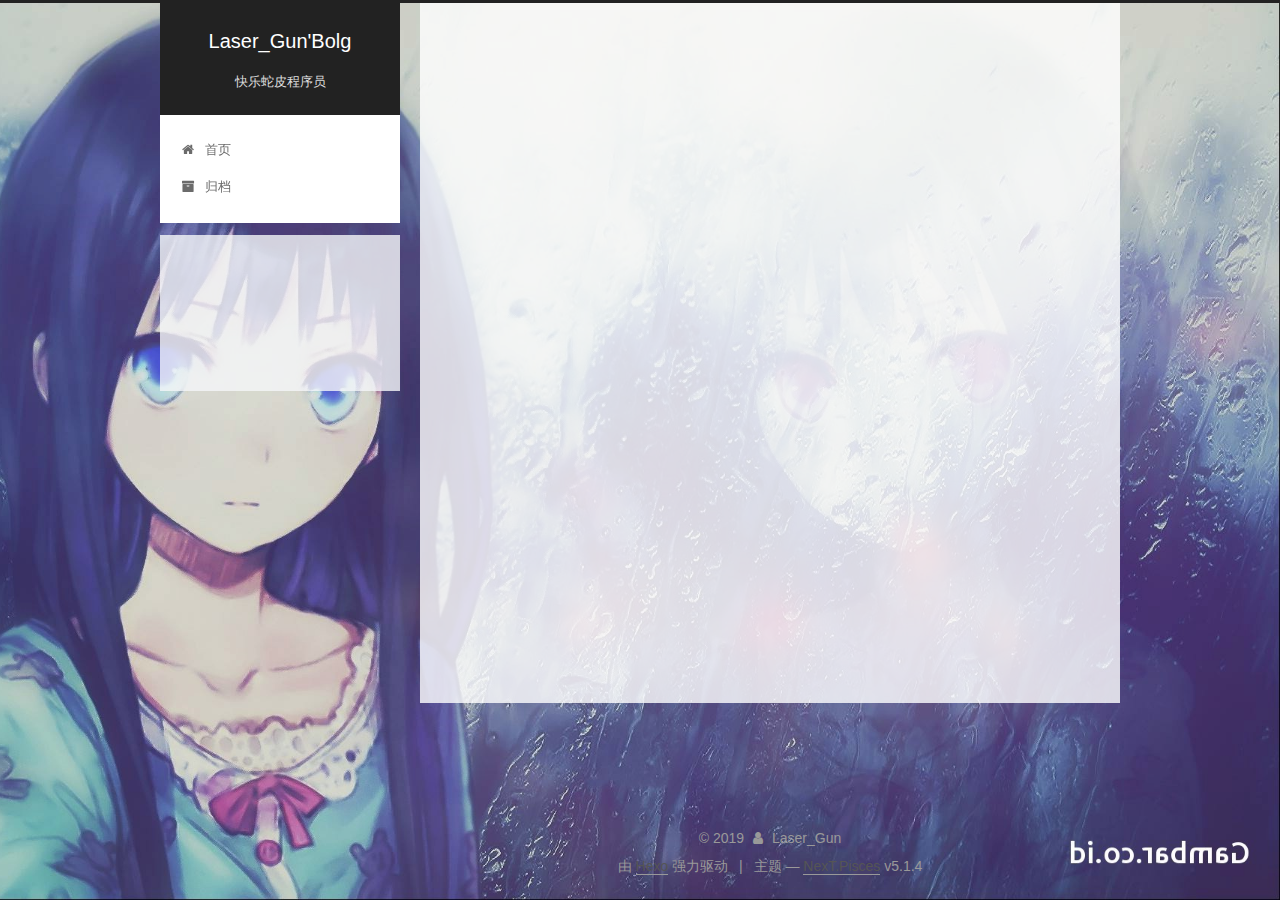
<file: archives/2019/01/index.html>
<!DOCTYPE html>



  


<html class="theme-next pisces use-motion" lang="zh-Hans">
<head><meta name="generator" content="Hexo 3.8.0">
  <meta charset="UTF-8">
<meta http-equiv="X-UA-Compatible" content="IE=edge">
<meta name="viewport" content="width=device-width, initial-scale=1, maximum-scale=1">
<meta name="theme-color" content="#222">









<meta http-equiv="Cache-Control" content="no-transform">
<meta http-equiv="Cache-Control" content="no-siteapp">
















  
  
  <link href="/lib/fancybox/source/jquery.fancybox.css?v=2.1.5" rel="stylesheet" type="text/css">







<link href="/lib/font-awesome/css/font-awesome.min.css?v=4.6.2" rel="stylesheet" type="text/css">

<link href="/css/main.css?v=5.1.4" rel="stylesheet" type="text/css">


  <link rel="apple-touch-icon" sizes="180x180" href="/images/apple-touch-icon-next.png?v=5.1.4">


  <link rel="icon" type="image/png" sizes="32x32" href="/images/favicon-32x32-next.png?v=5.1.4">


  <link rel="icon" type="image/png" sizes="16x16" href="/images/favicon-16x16-next.png?v=5.1.4">


  <link rel="mask-icon" href="/images/logo.svg?v=5.1.4" color="#222">





  <meta name="keywords" content="Hexo, NexT">










<meta name="description" content="work hard, play harder">
<meta property="og:type" content="website">
<meta property="og:title" content="Laser_Gun&#39;Bolg">
<meta property="og:url" content="http://yoursite.com/archives/2019/01/index.html">
<meta property="og:site_name" content="Laser_Gun&#39;Bolg">
<meta property="og:description" content="work hard, play harder">
<meta property="og:locale" content="zh-Hans">
<meta name="twitter:card" content="summary">
<meta name="twitter:title" content="Laser_Gun&#39;Bolg">
<meta name="twitter:description" content="work hard, play harder">



<script type="text/javascript" id="hexo.configurations">
  var NexT = window.NexT || {};
  var CONFIG = {
    root: '/',
    scheme: 'Pisces',
    version: '5.1.4',
    sidebar: {"position":"left","display":"post","offset":12,"b2t":false,"scrollpercent":false,"onmobile":false},
    fancybox: true,
    tabs: true,
    motion: {"enable":true,"async":false,"transition":{"post_block":"fadeIn","post_header":"slideDownIn","post_body":"slideDownIn","coll_header":"slideLeftIn","sidebar":"slideUpIn"}},
    duoshuo: {
      userId: '0',
      author: '博主'
    },
    algolia: {
      applicationID: '',
      apiKey: '',
      indexName: '',
      hits: {"per_page":10},
      labels: {"input_placeholder":"Search for Posts","hits_empty":"We didn't find any results for the search: ${query}","hits_stats":"${hits} results found in ${time} ms"}
    }
  };
</script>



  <link rel="canonical" href="http://yoursite.com/archives/2019/01/">





  <title>归档 | Laser_Gun'Bolg</title>
  








</head>

<body itemscope itemtype="http://schema.org/WebPage" lang="zh-Hans">

  
  
    
  

  <div class="container sidebar-position-left page-archive">
    <div class="headband"></div>

    <header id="header" class="header" itemscope itemtype="http://schema.org/WPHeader">
      <div class="header-inner"><div class="site-brand-wrapper">
  <div class="site-meta ">
    

    <div class="custom-logo-site-title">
      <a href="/" class="brand" rel="start">
        <span class="logo-line-before"><i></i></span>
        <span class="site-title">Laser_Gun'Bolg</span>
        <span class="logo-line-after"><i></i></span>
      </a>
    </div>
      
        <p class="site-subtitle">快乐蛇皮程序员</p>
      
  </div>

  <div class="site-nav-toggle">
    <button>
      <span class="btn-bar"></span>
      <span class="btn-bar"></span>
      <span class="btn-bar"></span>
    </button>
  </div>
</div>

<nav class="site-nav">
  

  
    <ul id="menu" class="menu">
      
        
        <li class="menu-item menu-item-home">
          <a href="/" rel="section">
            
              <i class="menu-item-icon fa fa-fw fa-home"></i> <br>
            
            首页
          </a>
        </li>
      
        
        <li class="menu-item menu-item-archives">
          <a href="/archives/" rel="section">
            
              <i class="menu-item-icon fa fa-fw fa-archive"></i> <br>
            
            归档
          </a>
        </li>
      

      
    </ul>
  

  
</nav>



 </div>
    </header>

    <main id="main" class="main">
      <div class="main-inner">
        <div class="content-wrap">
          <div id="content" class="content">
            

  
  
  
  <div class="post-block archive">
    <div id="posts" class="posts-collapse">
      <span class="archive-move-on"></span>

      <span class="archive-page-counter">
        
        
        
          
        
        嗯..! 目前共计 3 篇日志。 继续努力。
      </span>

      

        
        
        

        
          
          <div class="collection-title">
            <h1 class="archive-year" id="archive-year-2019">2019</h1>
          </div>
        
        

        

  <article class="post post-type-normal" itemscope itemtype="http://schema.org/Article">
    <header class="post-header">

      <h2 class="post-title">
        
            <a class="post-title-link" href="/2019/01/01/Welcome/" itemprop="url">
              
                <span itemprop="name">Welcome</span>
              
            </a>
        
      </h2>

      <div class="post-meta">
        <time class="post-time" itemprop="dateCreated" datetime="2019-01-01T00:00:00+08:00" content="2019-01-01">
          01-01
        </time>
      </div>

    </header>
  </article>



      

    </div>
  </div>
  
  
  

  



          </div>
          


          

        </div>
        
          
  
  <div class="sidebar-toggle">
    <div class="sidebar-toggle-line-wrap">
      <span class="sidebar-toggle-line sidebar-toggle-line-first"></span>
      <span class="sidebar-toggle-line sidebar-toggle-line-middle"></span>
      <span class="sidebar-toggle-line sidebar-toggle-line-last"></span>
    </div>
  </div>

  <aside id="sidebar" class="sidebar">
    
    <div class="sidebar-inner">

      

      

      <section class="site-overview-wrap sidebar-panel sidebar-panel-active">
        <div class="site-overview">
          <div class="site-author motion-element" itemprop="author" itemscope itemtype="http://schema.org/Person">
            
              <p class="site-author-name" itemprop="name">Laser_Gun</p>
              <p class="site-description motion-element" itemprop="description">work hard, play harder</p>
          </div>

          <nav class="site-state motion-element">

            
              <div class="site-state-item site-state-posts">
              
                <a href="/archives/">
              
                  <span class="site-state-item-count">3</span>
                  <span class="site-state-item-name">日志</span>
                </a>
              </div>
            

            

            

          </nav>

          

          

          
          

          
          

          

        </div>
      </section>

      

      

    </div>
  </aside>


        
      </div>
    </main>

    <footer id="footer" class="footer">
      <div class="footer-inner">
        <div class="copyright">&copy; <span itemprop="copyrightYear">2019</span>
  <span class="with-love">
    <i class="fa fa-user"></i>
  </span>
  <span class="author" itemprop="copyrightHolder">Laser_Gun</span>

  
</div>


  <div class="powered-by">由 <a class="theme-link" target="_blank" href="https://hexo.io">Hexo</a> 强力驱动</div>



  <span class="post-meta-divider">|</span>



  <div class="theme-info">主题 &mdash; <a class="theme-link" target="_blank" href="https://github.com/iissnan/hexo-theme-next">NexT.Pisces</a> v5.1.4</div>




        







        
      </div>
    </footer>

    
      <div class="back-to-top">
        <i class="fa fa-arrow-up"></i>
        
      </div>
    

    

  </div>

  

<script type="text/javascript">
  if (Object.prototype.toString.call(window.Promise) !== '[object Function]') {
    window.Promise = null;
  }
</script>









  












  
  
    <script type="text/javascript" src="/lib/jquery/index.js?v=2.1.3"></script>
  

  
  
    <script type="text/javascript" src="/lib/fastclick/lib/fastclick.min.js?v=1.0.6"></script>
  

  
  
    <script type="text/javascript" src="/lib/jquery_lazyload/jquery.lazyload.js?v=1.9.7"></script>
  

  
  
    <script type="text/javascript" src="/lib/velocity/velocity.min.js?v=1.2.1"></script>
  

  
  
    <script type="text/javascript" src="/lib/velocity/velocity.ui.min.js?v=1.2.1"></script>
  

  
  
    <script type="text/javascript" src="/lib/fancybox/source/jquery.fancybox.pack.js?v=2.1.5"></script>
  


  


  <script type="text/javascript" src="/js/src/utils.js?v=5.1.4"></script>

  <script type="text/javascript" src="/js/src/motion.js?v=5.1.4"></script>



  
  


  <script type="text/javascript" src="/js/src/affix.js?v=5.1.4"></script>

  <script type="text/javascript" src="/js/src/schemes/pisces.js?v=5.1.4"></script>



  

  


  <script type="text/javascript" src="/js/src/bootstrap.js?v=5.1.4"></script>



  


  




	





  





  












  





  

  

  

  
  

  

  

  

</body>
</html>
</file>
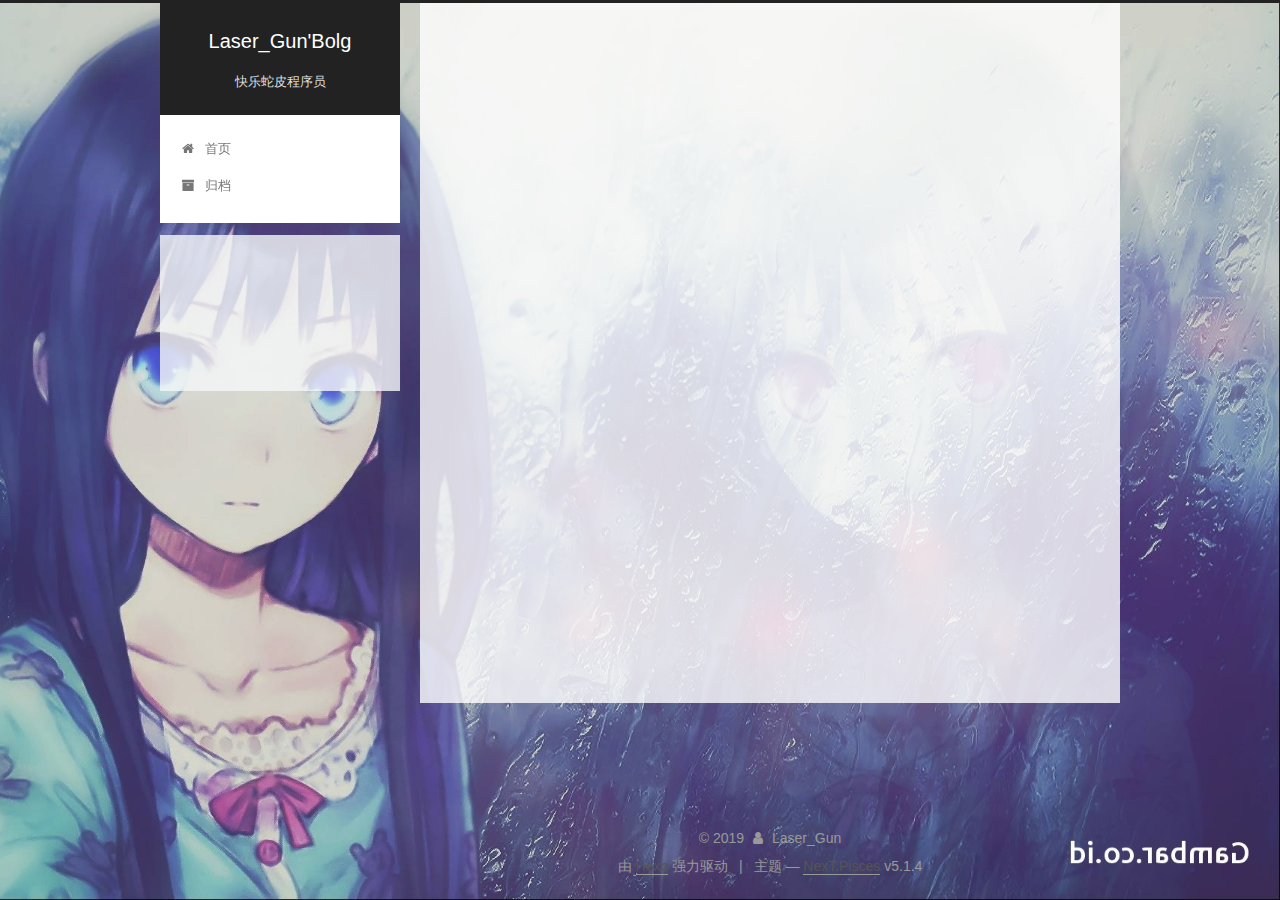
<file: 2019/01/01/Welcome/index.html>
<!DOCTYPE html>



  


<html class="theme-next pisces use-motion" lang="zh-Hans">
<head><meta name="generator" content="Hexo 3.8.0">
  <meta charset="UTF-8">
<meta http-equiv="X-UA-Compatible" content="IE=edge">
<meta name="viewport" content="width=device-width, initial-scale=1, maximum-scale=1">
<meta name="theme-color" content="#222">









<meta http-equiv="Cache-Control" content="no-transform">
<meta http-equiv="Cache-Control" content="no-siteapp">
















  
  
  <link href="/lib/fancybox/source/jquery.fancybox.css?v=2.1.5" rel="stylesheet" type="text/css">







<link href="/lib/font-awesome/css/font-awesome.min.css?v=4.6.2" rel="stylesheet" type="text/css">

<link href="/css/main.css?v=5.1.4" rel="stylesheet" type="text/css">


  <link rel="apple-touch-icon" sizes="180x180" href="/images/apple-touch-icon-next.png?v=5.1.4">


  <link rel="icon" type="image/png" sizes="32x32" href="/images/favicon-32x32-next.png?v=5.1.4">


  <link rel="icon" type="image/png" sizes="16x16" href="/images/favicon-16x16-next.png?v=5.1.4">


  <link rel="mask-icon" href="/images/logo.svg?v=5.1.4" color="#222">





  <meta name="keywords" content="Hexo, NexT">










<meta name="description" content="首先欢迎这个博客基本上没有技术含量（全是从别人书上看的，不过读书人的事情，看过了就是我自己的了，你不管）本人没有任何信仰硬要说选一个信仰的话我会选择sony大法但是呢我很看好道教的一句话 “爱信信，不信滚，别打扰我神仙”所以说爱看看，不爱看，那就不看嘛，毕竟我也不能顺着网先来砍你不是嘛">
<meta property="og:type" content="article">
<meta property="og:title" content="Welcome">
<meta property="og:url" content="http://yoursite.com/2019/01/01/Welcome/index.html">
<meta property="og:site_name" content="Laser_Gun&#39;Bolg">
<meta property="og:description" content="首先欢迎这个博客基本上没有技术含量（全是从别人书上看的，不过读书人的事情，看过了就是我自己的了，你不管）本人没有任何信仰硬要说选一个信仰的话我会选择sony大法但是呢我很看好道教的一句话 “爱信信，不信滚，别打扰我神仙”所以说爱看看，不爱看，那就不看嘛，毕竟我也不能顺着网先来砍你不是嘛">
<meta property="og:locale" content="zh-Hans">
<meta property="og:updated_time" content="2019-04-18T11:11:05.076Z">
<meta name="twitter:card" content="summary">
<meta name="twitter:title" content="Welcome">
<meta name="twitter:description" content="首先欢迎这个博客基本上没有技术含量（全是从别人书上看的，不过读书人的事情，看过了就是我自己的了，你不管）本人没有任何信仰硬要说选一个信仰的话我会选择sony大法但是呢我很看好道教的一句话 “爱信信，不信滚，别打扰我神仙”所以说爱看看，不爱看，那就不看嘛，毕竟我也不能顺着网先来砍你不是嘛">



<script type="text/javascript" id="hexo.configurations">
  var NexT = window.NexT || {};
  var CONFIG = {
    root: '/',
    scheme: 'Pisces',
    version: '5.1.4',
    sidebar: {"position":"left","display":"post","offset":12,"b2t":false,"scrollpercent":false,"onmobile":false},
    fancybox: true,
    tabs: true,
    motion: {"enable":true,"async":false,"transition":{"post_block":"fadeIn","post_header":"slideDownIn","post_body":"slideDownIn","coll_header":"slideLeftIn","sidebar":"slideUpIn"}},
    duoshuo: {
      userId: '0',
      author: '博主'
    },
    algolia: {
      applicationID: '',
      apiKey: '',
      indexName: '',
      hits: {"per_page":10},
      labels: {"input_placeholder":"Search for Posts","hits_empty":"We didn't find any results for the search: ${query}","hits_stats":"${hits} results found in ${time} ms"}
    }
  };
</script>



  <link rel="canonical" href="http://yoursite.com/2019/01/01/Welcome/">





  <title>Welcome | Laser_Gun'Bolg</title>
  








</head>

<body itemscope itemtype="http://schema.org/WebPage" lang="zh-Hans">

  
  
    
  

  <div class="container sidebar-position-left page-post-detail">
    <div class="headband"></div>

    <header id="header" class="header" itemscope itemtype="http://schema.org/WPHeader">
      <div class="header-inner"><div class="site-brand-wrapper">
  <div class="site-meta ">
    

    <div class="custom-logo-site-title">
      <a href="/" class="brand" rel="start">
        <span class="logo-line-before"><i></i></span>
        <span class="site-title">Laser_Gun'Bolg</span>
        <span class="logo-line-after"><i></i></span>
      </a>
    </div>
      
        <p class="site-subtitle">快乐蛇皮程序员</p>
      
  </div>

  <div class="site-nav-toggle">
    <button>
      <span class="btn-bar"></span>
      <span class="btn-bar"></span>
      <span class="btn-bar"></span>
    </button>
  </div>
</div>

<nav class="site-nav">
  

  
    <ul id="menu" class="menu">
      
        
        <li class="menu-item menu-item-home">
          <a href="/" rel="section">
            
              <i class="menu-item-icon fa fa-fw fa-home"></i> <br>
            
            首页
          </a>
        </li>
      
        
        <li class="menu-item menu-item-archives">
          <a href="/archives/" rel="section">
            
              <i class="menu-item-icon fa fa-fw fa-archive"></i> <br>
            
            归档
          </a>
        </li>
      

      
    </ul>
  

  
</nav>



 </div>
    </header>

    <main id="main" class="main">
      <div class="main-inner">
        <div class="content-wrap">
          <div id="content" class="content">
            

  <div id="posts" class="posts-expand">
    

  

  
  
  

  <article class="post post-type-normal" itemscope itemtype="http://schema.org/Article">
  
  
  
  <div class="post-block">
    <link itemprop="mainEntityOfPage" href="http://yoursite.com/2019/01/01/Welcome/">

    <span hidden itemprop="author" itemscope itemtype="http://schema.org/Person">
      <meta itemprop="name" content="Laser_Gun">
      <meta itemprop="description" content>
      <meta itemprop="image" content="/images/avatar.gif">
    </span>

    <span hidden itemprop="publisher" itemscope itemtype="http://schema.org/Organization">
      <meta itemprop="name" content="Laser_Gun'Bolg">
    </span>

    
      <header class="post-header">

        
        
          <h1 class="post-title" itemprop="name headline">Welcome</h1>
        

        <div class="post-meta">
          <span class="post-time">
            
              <span class="post-meta-item-icon">
                <i class="fa fa-calendar-o"></i>
              </span>
              
                <span class="post-meta-item-text">发表于</span>
              
              <time title="创建于" itemprop="dateCreated datePublished" datetime="2019-01-01T00:00:00+08:00">
                2019-01-01
              </time>
            

            

            
          </span>

          

          
            
          

          
          

          

          

          

        </div>
      </header>
    

    
    
    
    <div class="post-body" itemprop="articleBody">

      
      

      
        <hr>
<p>首先欢迎<br>这个博客基本上没有技术含量（全是从别人书上看的，不过读书人的事情，看过了就是我自己的了，你不管）<br>本人没有任何信仰硬要说选一个信仰的话我会选择sony大法<br>但是呢我很看好道教的一句话 “爱信信，不信滚，别打扰我神仙”<br>所以说爱看看，不爱看，那就不看嘛，毕竟我也不能顺着网先来砍你不是嘛</p>

      
    </div>
    
    
    

    

    

    

    <footer class="post-footer">
      

      
      
      

      
        <div class="post-nav">
          <div class="post-nav-next post-nav-item">
            
          </div>

          <span class="post-nav-divider"></span>

          <div class="post-nav-prev post-nav-item">
            
              <a href="/2019/04/16/常用的requests库，函数/" rel="prev" title="常用的requests库，函数">
                常用的requests库，函数 <i class="fa fa-chevron-right"></i>
              </a>
            
          </div>
        </div>
      

      
      
    </footer>
  </div>
  
  
  
  </article>



    <div class="post-spread">
      
    </div>
  </div>


          </div>
          


          

  



        </div>
        
          
  
  <div class="sidebar-toggle">
    <div class="sidebar-toggle-line-wrap">
      <span class="sidebar-toggle-line sidebar-toggle-line-first"></span>
      <span class="sidebar-toggle-line sidebar-toggle-line-middle"></span>
      <span class="sidebar-toggle-line sidebar-toggle-line-last"></span>
    </div>
  </div>

  <aside id="sidebar" class="sidebar">
    
    <div class="sidebar-inner">

      

      

      <section class="site-overview-wrap sidebar-panel sidebar-panel-active">
        <div class="site-overview">
          <div class="site-author motion-element" itemprop="author" itemscope itemtype="http://schema.org/Person">
            
              <p class="site-author-name" itemprop="name">Laser_Gun</p>
              <p class="site-description motion-element" itemprop="description">work hard, play harder</p>
          </div>

          <nav class="site-state motion-element">

            
              <div class="site-state-item site-state-posts">
              
                <a href="/archives/">
              
                  <span class="site-state-item-count">3</span>
                  <span class="site-state-item-name">日志</span>
                </a>
              </div>
            

            

            

          </nav>

          

          

          
          

          
          

          

        </div>
      </section>

      

      

    </div>
  </aside>


        
      </div>
    </main>

    <footer id="footer" class="footer">
      <div class="footer-inner">
        <div class="copyright">&copy; <span itemprop="copyrightYear">2019</span>
  <span class="with-love">
    <i class="fa fa-user"></i>
  </span>
  <span class="author" itemprop="copyrightHolder">Laser_Gun</span>

  
</div>


  <div class="powered-by">由 <a class="theme-link" target="_blank" href="https://hexo.io">Hexo</a> 强力驱动</div>



  <span class="post-meta-divider">|</span>



  <div class="theme-info">主题 &mdash; <a class="theme-link" target="_blank" href="https://github.com/iissnan/hexo-theme-next">NexT.Pisces</a> v5.1.4</div>




        







        
      </div>
    </footer>

    
      <div class="back-to-top">
        <i class="fa fa-arrow-up"></i>
        
      </div>
    

    

  </div>

  

<script type="text/javascript">
  if (Object.prototype.toString.call(window.Promise) !== '[object Function]') {
    window.Promise = null;
  }
</script>









  












  
  
    <script type="text/javascript" src="/lib/jquery/index.js?v=2.1.3"></script>
  

  
  
    <script type="text/javascript" src="/lib/fastclick/lib/fastclick.min.js?v=1.0.6"></script>
  

  
  
    <script type="text/javascript" src="/lib/jquery_lazyload/jquery.lazyload.js?v=1.9.7"></script>
  

  
  
    <script type="text/javascript" src="/lib/velocity/velocity.min.js?v=1.2.1"></script>
  

  
  
    <script type="text/javascript" src="/lib/velocity/velocity.ui.min.js?v=1.2.1"></script>
  

  
  
    <script type="text/javascript" src="/lib/fancybox/source/jquery.fancybox.pack.js?v=2.1.5"></script>
  


  


  <script type="text/javascript" src="/js/src/utils.js?v=5.1.4"></script>

  <script type="text/javascript" src="/js/src/motion.js?v=5.1.4"></script>



  
  


  <script type="text/javascript" src="/js/src/affix.js?v=5.1.4"></script>

  <script type="text/javascript" src="/js/src/schemes/pisces.js?v=5.1.4"></script>



  
  <script type="text/javascript" src="/js/src/scrollspy.js?v=5.1.4"></script>
<script type="text/javascript" src="/js/src/post-details.js?v=5.1.4"></script>



  


  <script type="text/javascript" src="/js/src/bootstrap.js?v=5.1.4"></script>



  


  




	





  





  












  





  

  

  

  
  

  

  

  

</body>
</html>
</file>
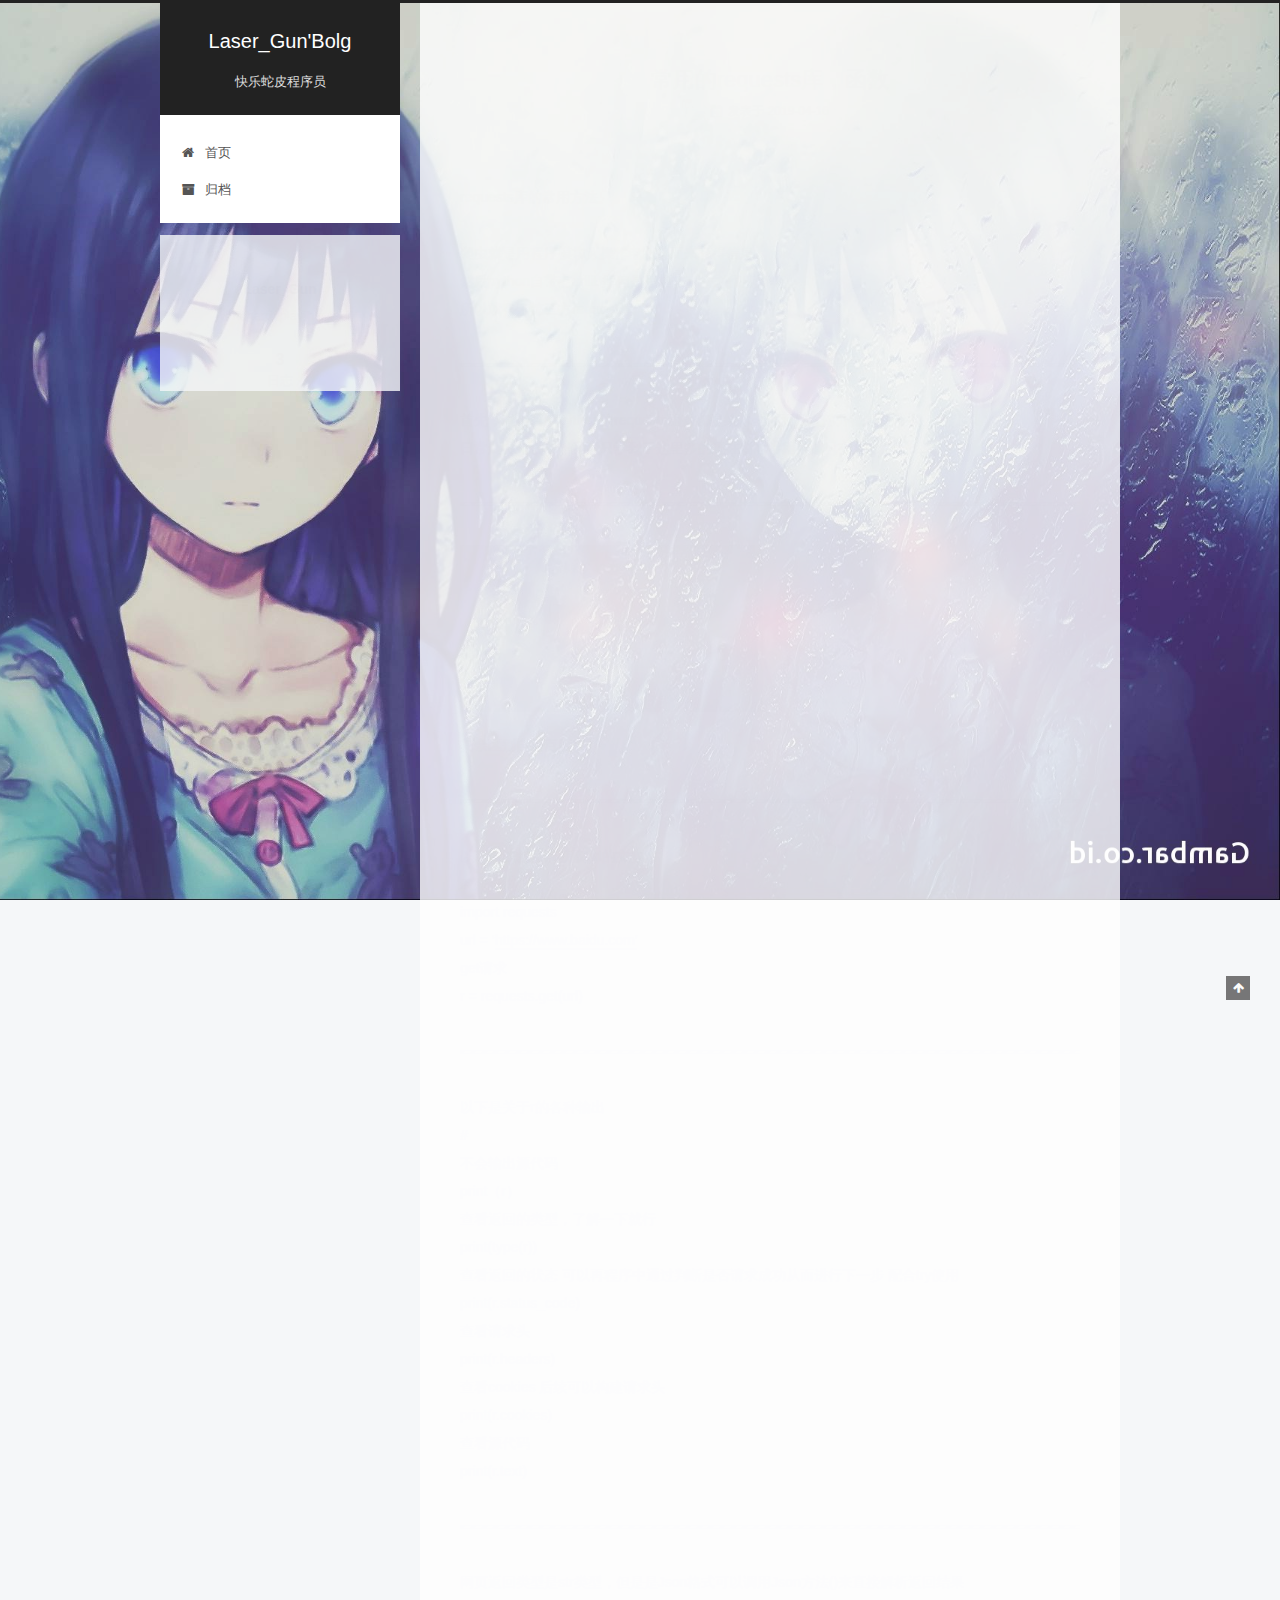
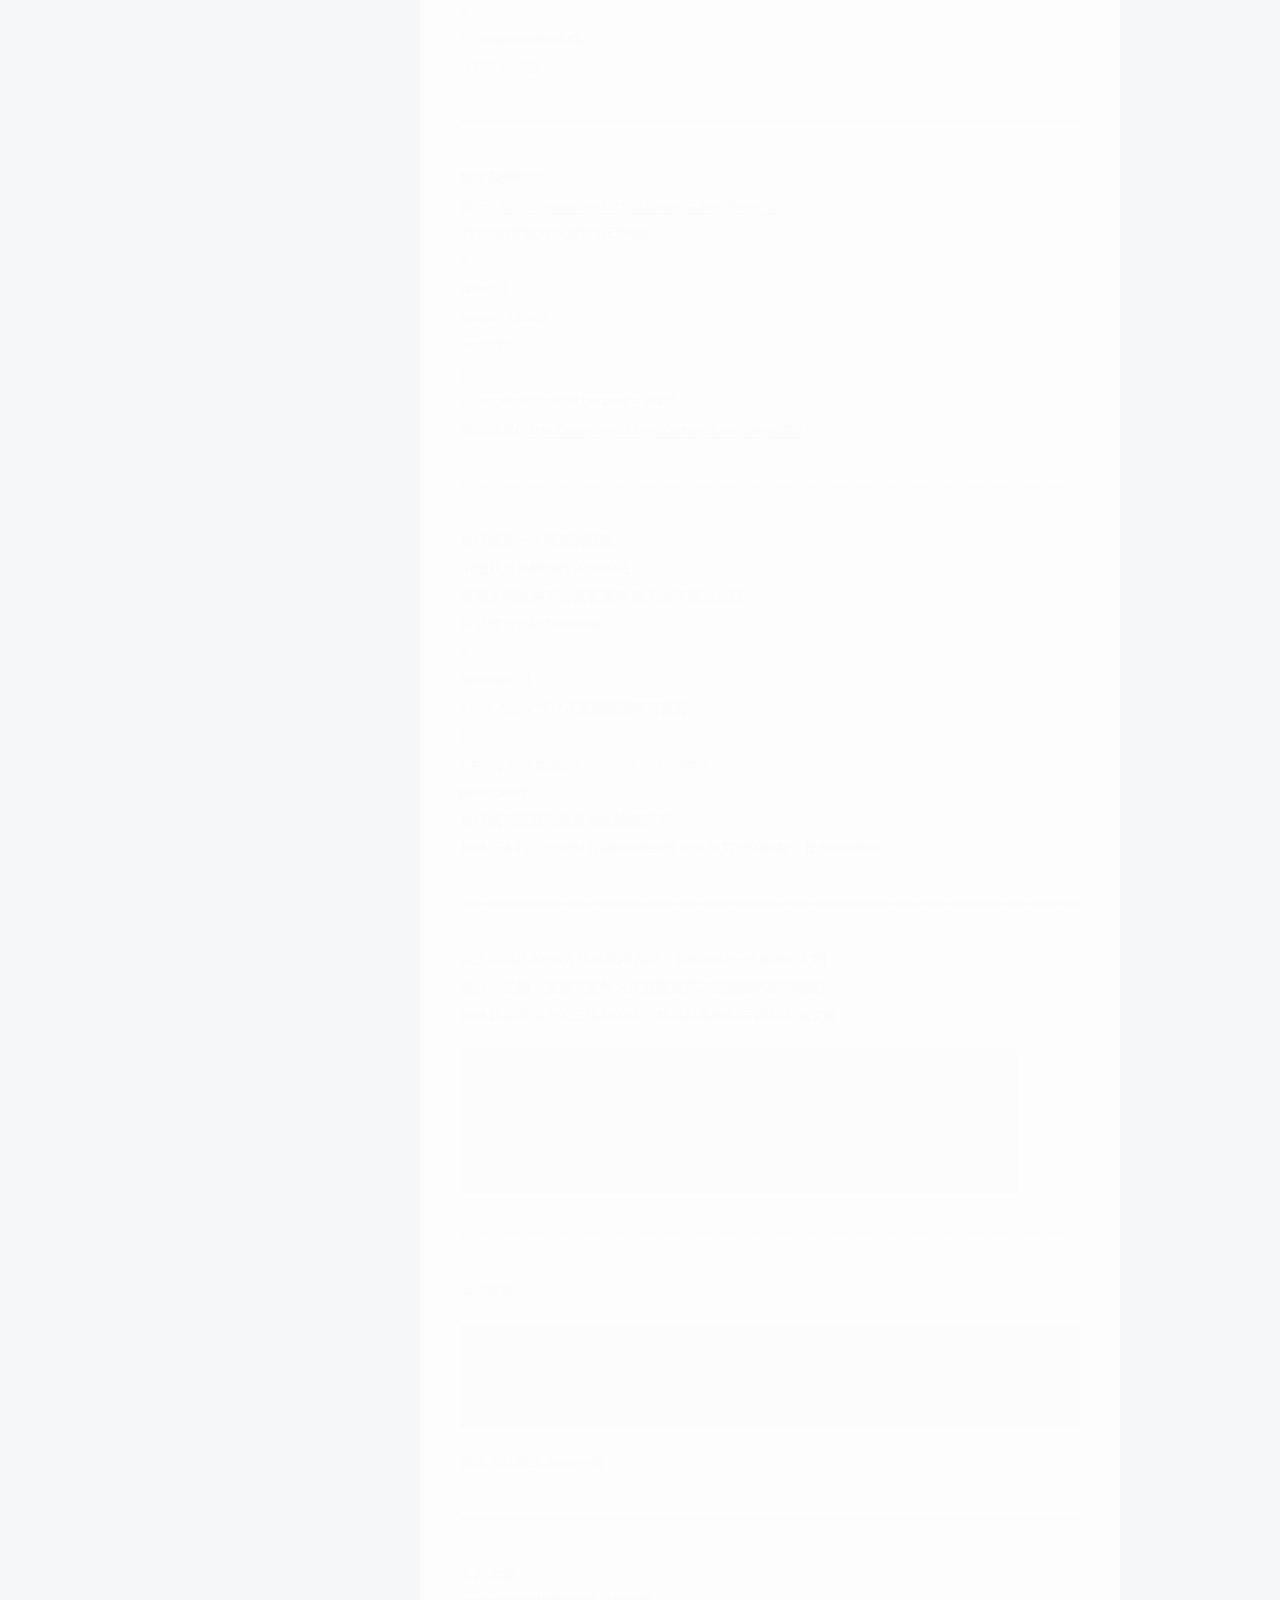
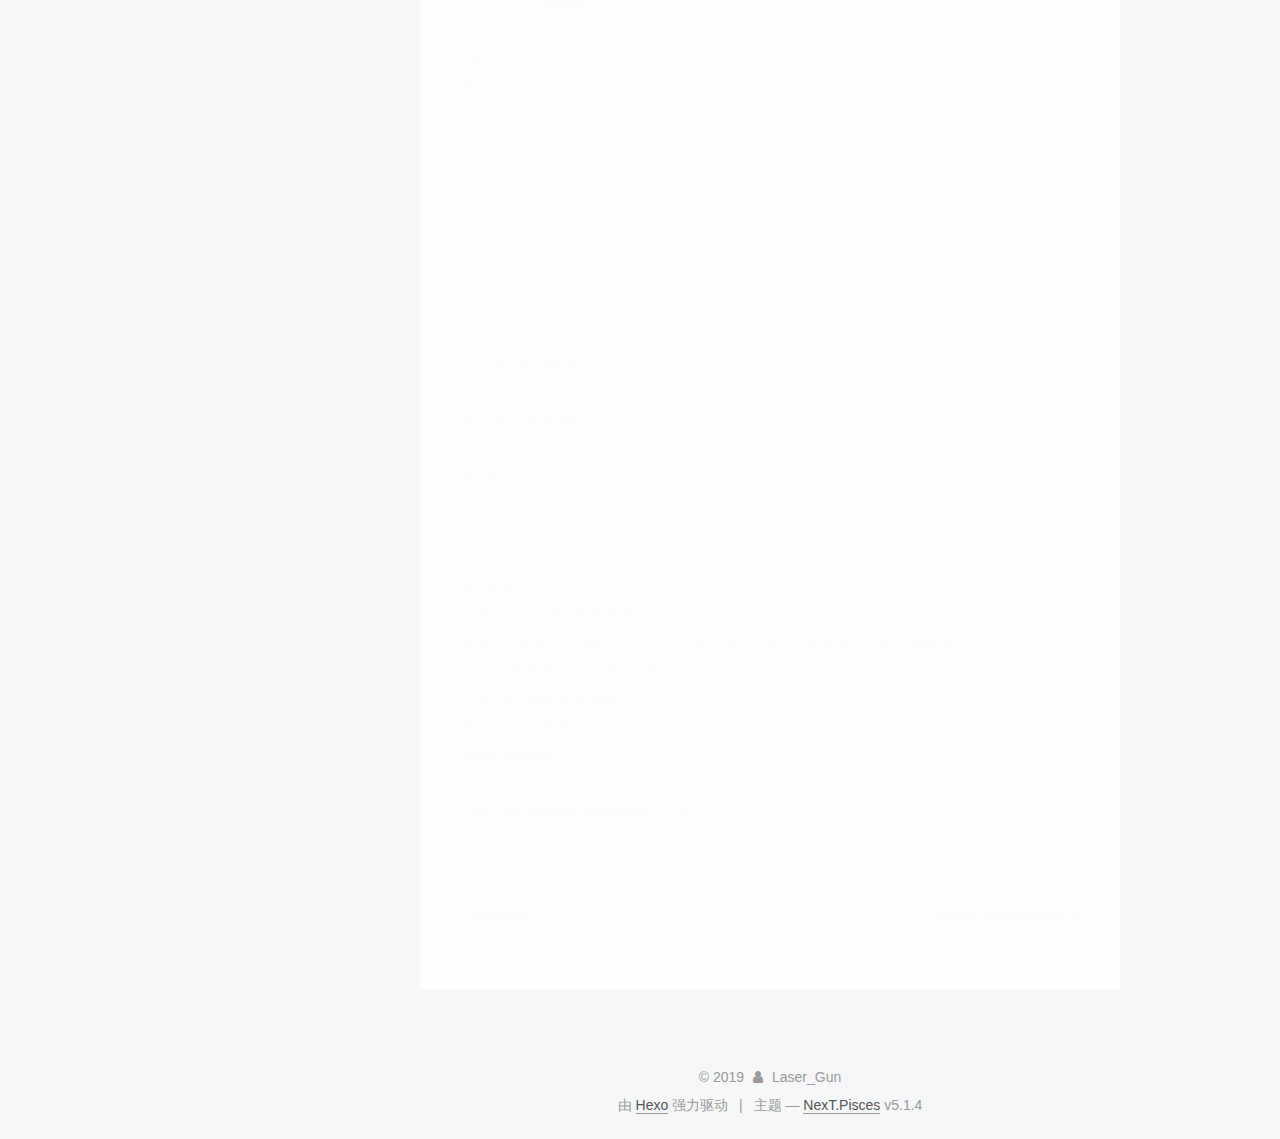
<file: 2019/04/16/常用的requests库，函数/index.html>
<!DOCTYPE html>



  


<html class="theme-next pisces use-motion" lang="zh-Hans">
<head><meta name="generator" content="Hexo 3.8.0">
  <meta charset="UTF-8">
<meta http-equiv="X-UA-Compatible" content="IE=edge">
<meta name="viewport" content="width=device-width, initial-scale=1, maximum-scale=1">
<meta name="theme-color" content="#222">









<meta http-equiv="Cache-Control" content="no-transform">
<meta http-equiv="Cache-Control" content="no-siteapp">
















  
  
  <link href="/lib/fancybox/source/jquery.fancybox.css?v=2.1.5" rel="stylesheet" type="text/css">







<link href="/lib/font-awesome/css/font-awesome.min.css?v=4.6.2" rel="stylesheet" type="text/css">

<link href="/css/main.css?v=5.1.4" rel="stylesheet" type="text/css">


  <link rel="apple-touch-icon" sizes="180x180" href="/images/apple-touch-icon-next.png?v=5.1.4">


  <link rel="icon" type="image/png" sizes="32x32" href="/images/favicon-32x32-next.png?v=5.1.4">


  <link rel="icon" type="image/png" sizes="16x16" href="/images/favicon-16x16-next.png?v=5.1.4">


  <link rel="mask-icon" href="/images/logo.svg?v=5.1.4" color="#222">





  <meta name="keywords" content="Hexo, NexT">










<meta name="description" content="requests库的常用方法">
<meta property="og:type" content="article">
<meta property="og:title" content="常用的requests库，函数">
<meta property="og:url" content="http://yoursite.com/2019/04/16/常用的requests库，函数/index.html">
<meta property="og:site_name" content="Laser_Gun&#39;Bolg">
<meta property="og:description" content="requests库的常用方法">
<meta property="og:locale" content="zh-Hans">
<meta property="og:updated_time" content="2019-04-18T12:13:12.209Z">
<meta name="twitter:card" content="summary">
<meta name="twitter:title" content="常用的requests库，函数">
<meta name="twitter:description" content="requests库的常用方法">



<script type="text/javascript" id="hexo.configurations">
  var NexT = window.NexT || {};
  var CONFIG = {
    root: '/',
    scheme: 'Pisces',
    version: '5.1.4',
    sidebar: {"position":"left","display":"post","offset":12,"b2t":false,"scrollpercent":false,"onmobile":false},
    fancybox: true,
    tabs: true,
    motion: {"enable":true,"async":false,"transition":{"post_block":"fadeIn","post_header":"slideDownIn","post_body":"slideDownIn","coll_header":"slideLeftIn","sidebar":"slideUpIn"}},
    duoshuo: {
      userId: '0',
      author: '博主'
    },
    algolia: {
      applicationID: '',
      apiKey: '',
      indexName: '',
      hits: {"per_page":10},
      labels: {"input_placeholder":"Search for Posts","hits_empty":"We didn't find any results for the search: ${query}","hits_stats":"${hits} results found in ${time} ms"}
    }
  };
</script>



  <link rel="canonical" href="http://yoursite.com/2019/04/16/常用的requests库，函数/">





  <title>常用的requests库，函数 | Laser_Gun'Bolg</title>
  








</head>

<body itemscope itemtype="http://schema.org/WebPage" lang="zh-Hans">

  
  
    
  

  <div class="container sidebar-position-left page-post-detail">
    <div class="headband"></div>

    <header id="header" class="header" itemscope itemtype="http://schema.org/WPHeader">
      <div class="header-inner"><div class="site-brand-wrapper">
  <div class="site-meta ">
    

    <div class="custom-logo-site-title">
      <a href="/" class="brand" rel="start">
        <span class="logo-line-before"><i></i></span>
        <span class="site-title">Laser_Gun'Bolg</span>
        <span class="logo-line-after"><i></i></span>
      </a>
    </div>
      
        <p class="site-subtitle">快乐蛇皮程序员</p>
      
  </div>

  <div class="site-nav-toggle">
    <button>
      <span class="btn-bar"></span>
      <span class="btn-bar"></span>
      <span class="btn-bar"></span>
    </button>
  </div>
</div>

<nav class="site-nav">
  

  
    <ul id="menu" class="menu">
      
        
        <li class="menu-item menu-item-home">
          <a href="/" rel="section">
            
              <i class="menu-item-icon fa fa-fw fa-home"></i> <br>
            
            首页
          </a>
        </li>
      
        
        <li class="menu-item menu-item-archives">
          <a href="/archives/" rel="section">
            
              <i class="menu-item-icon fa fa-fw fa-archive"></i> <br>
            
            归档
          </a>
        </li>
      

      
    </ul>
  

  
</nav>



 </div>
    </header>

    <main id="main" class="main">
      <div class="main-inner">
        <div class="content-wrap">
          <div id="content" class="content">
            

  <div id="posts" class="posts-expand">
    

  

  
  
  

  <article class="post post-type-normal" itemscope itemtype="http://schema.org/Article">
  
  
  
  <div class="post-block">
    <link itemprop="mainEntityOfPage" href="http://yoursite.com/2019/04/16/常用的requests库，函数/">

    <span hidden itemprop="author" itemscope itemtype="http://schema.org/Person">
      <meta itemprop="name" content="Laser_Gun">
      <meta itemprop="description" content>
      <meta itemprop="image" content="/images/avatar.gif">
    </span>

    <span hidden itemprop="publisher" itemscope itemtype="http://schema.org/Organization">
      <meta itemprop="name" content="Laser_Gun'Bolg">
    </span>

    
      <header class="post-header">

        
        
          <h1 class="post-title" itemprop="name headline">常用的requests库，函数</h1>
        

        <div class="post-meta">
          <span class="post-time">
            
              <span class="post-meta-item-icon">
                <i class="fa fa-calendar-o"></i>
              </span>
              
                <span class="post-meta-item-text">发表于</span>
              
              <time title="创建于" itemprop="dateCreated datePublished" datetime="2019-04-16T10:21:19+08:00">
                2019-04-16
              </time>
            

            

            
          </span>

          

          
            
          

          
          

          

          

          

        </div>
      </header>
    

    
    
    
    <div class="post-body" itemprop="articleBody">

      
      

      
        <p>requests库的常用方法<br><a id="more"></a><br>爬虫就是用程序模拟人操作电脑从而来获得信息<br>然后python自带有urllib库但是用起来。。。很麻烦<br>所以就有了第三方request库</p>
<hr>
<p>首先，直接百度python的requests函数都是给你全部而且大部分都是复读机<br>日常爬虫来说（毕竟我只学到了这里多的还在看）常用的就只有几个</p>
<hr>
<pre><code>#
requests.get()
requests.post()
以上常用
requests.put()
requests.delete()
requests.head()
</code></pre><p>其余区别自行百度</p>
<hr>
<p>以下方法就可以获取url的文本<br>    #<br>    import requests<br>    url = ‘<a href="https://www.baidu.com&#39;" target="_blank" rel="noopener">https://www.baidu.com&#39;</a><br>    get请求<br>    r = requests.get(url) </p>
<hr>
<p>以下是关于r的各种输出<br>    #<br>    不会输出源代码<br>    print（r）<br>    查看返回的类型，了解一下就行<br>    print(type(r))<br>    查看返回的状态 可以再程序中通过判断是否请求成功从而进行下一步 配合try使用<br>    print(r.status_code)<br>    查看请求头<br>    print(r.headers)<br>    查看cookies 后续可以构建请求头<br>    print(r.cookies)<br>    查看源代码<br>    print(r.text) </p>
<hr>
<p>网页返回类型是str类型，但是是Json格式可以调用Json方法()来直接解析返回结果<br>    #<br>    r = requests.get(url)<br>    print(r.json())</p>
<hr>
<p>附加额外信息<br>例子：<a href="https://www.baidu.com?name=Laser&amp;age=19" target="_blank" rel="noopener">https://www.baidu.com?name=Laser&amp;age=19</a><br>?后面的参数可以通过自己构建<br>    #<br>    data = {<br>        ‘name’:’Laser’,<br>        ‘age’:’19’<br>    }<br>    r = requests.get(url,params = data)<br>    输出结果(<a href="https://www.baidu.com?name=Laser&amp;age=19" target="_blank" rel="noopener">https://www.baidu.com?name=Laser&amp;age=19</a>)</p>
<hr>
<p>这样就是一个网页的获取<br>不过只是单纯的传入url的话<br>有很多网站并不会获取源码 因为做了爬虫处理<br>所以就需要用’headers<br>    #<br>    headers = {<br>        ‘User-Agent’:’f12查看浏览器即可获得’,<br>    }<br>    r = requests.get(url, headers = headers)<br>print(r.text)<br>这样就可以获得很多网站的源码了<br>如果还不行，那就只有在headers里面添加其余的参数，比如cookies。</p>
<hr>
<p>在上面讲述的get方法抓取网页中，返回的是一个HTML文档<br>图片，音频，视频等文件大多数都是以二进制编码所组成的。<br>如果获得网页上的二进制的话，就可以将他们写成相应的文件</p>
<pre><code>#import requests
r = requests.get(&apos;https://github.com/favicon.ico&apos;)
with open是打开文件的方式 方法自行百度既有
with open(&apos;favicon.ico&apos;(路径),&apos;wb&apos;(####)) as f:
    f.write(写入文件)(f.content二进制的方式) 
    f.write(&apos;r.content&apos;)
</code></pre><hr>
<p>post请求</p>
<pre><code>#    
import requests
data = {&apos;name&apos;:&apos;germey&apos;,&apos;age&apos;:&apos;12&apos;}
r = requests.post(url, data = data)
</code></pre><p>其余方法和上面get一样</p>
<hr>
<p>文件上传<br>requests可以模拟网站上传文件<br>    #<br>    import requests<br>    files = {<br>    ‘file’:open(‘favicon’, ‘rb’)<br>    }<br>    r = requests.post(url, files = files)</p>
<hr>
<p>获取cookies<br>    #<br>    import requests<br>    r = requests.get(url)<br>    cookies = r.cookies<br>    输出cookie的名称和值<br>    for key,value in cookies.items():<br>        print(key + ‘: ‘ + value)</p>
<hr>
<p>会话维持<br>get和post可以模拟网页请求，但是是2个不同的会话<br>就相当于使用了2个浏览器打开了不同的页面(而不是一个浏览器中打开2个标签页)<br>如果2个浏览器加cookie就太麻烦了<br>毕竟写程序的都喜欢偷懒<br>所以就有会话维持<br>import requests<br>s = requests.Session<br>s.get(‘<a href="http://httpbin.org/cookies/123456&#39;" target="_blank" rel="noopener">http://httpbin.org/cookies/123456&#39;</a>)<br>r = s.get(‘<a href="http://httpbin.org/cookies&#39;" target="_blank" rel="noopener">http://httpbin.org/cookies&#39;</a>)</p>

      
    </div>
    
    
    

    

    

    

    <footer class="post-footer">
      

      
      
      

      
        <div class="post-nav">
          <div class="post-nav-next post-nav-item">
            
              <a href="/2019/01/01/Welcome/" rel="next" title="Welcome">
                <i class="fa fa-chevron-left"></i> Welcome
              </a>
            
          </div>

          <span class="post-nav-divider"></span>

          <div class="post-nav-prev post-nav-item">
            
              <a href="/2019/04/18/正则表达式的基本用法/" rel="prev" title="正则表达式的基本用法">
                正则表达式的基本用法 <i class="fa fa-chevron-right"></i>
              </a>
            
          </div>
        </div>
      

      
      
    </footer>
  </div>
  
  
  
  </article>



    <div class="post-spread">
      
    </div>
  </div>


          </div>
          


          

  



        </div>
        
          
  
  <div class="sidebar-toggle">
    <div class="sidebar-toggle-line-wrap">
      <span class="sidebar-toggle-line sidebar-toggle-line-first"></span>
      <span class="sidebar-toggle-line sidebar-toggle-line-middle"></span>
      <span class="sidebar-toggle-line sidebar-toggle-line-last"></span>
    </div>
  </div>

  <aside id="sidebar" class="sidebar">
    
    <div class="sidebar-inner">

      

      

      <section class="site-overview-wrap sidebar-panel sidebar-panel-active">
        <div class="site-overview">
          <div class="site-author motion-element" itemprop="author" itemscope itemtype="http://schema.org/Person">
            
              <p class="site-author-name" itemprop="name">Laser_Gun</p>
              <p class="site-description motion-element" itemprop="description">work hard, play harder</p>
          </div>

          <nav class="site-state motion-element">

            
              <div class="site-state-item site-state-posts">
              
                <a href="/archives/">
              
                  <span class="site-state-item-count">3</span>
                  <span class="site-state-item-name">日志</span>
                </a>
              </div>
            

            

            

          </nav>

          

          

          
          

          
          

          

        </div>
      </section>

      

      

    </div>
  </aside>


        
      </div>
    </main>

    <footer id="footer" class="footer">
      <div class="footer-inner">
        <div class="copyright">&copy; <span itemprop="copyrightYear">2019</span>
  <span class="with-love">
    <i class="fa fa-user"></i>
  </span>
  <span class="author" itemprop="copyrightHolder">Laser_Gun</span>

  
</div>


  <div class="powered-by">由 <a class="theme-link" target="_blank" href="https://hexo.io">Hexo</a> 强力驱动</div>



  <span class="post-meta-divider">|</span>



  <div class="theme-info">主题 &mdash; <a class="theme-link" target="_blank" href="https://github.com/iissnan/hexo-theme-next">NexT.Pisces</a> v5.1.4</div>




        







        
      </div>
    </footer>

    
      <div class="back-to-top">
        <i class="fa fa-arrow-up"></i>
        
      </div>
    

    

  </div>

  

<script type="text/javascript">
  if (Object.prototype.toString.call(window.Promise) !== '[object Function]') {
    window.Promise = null;
  }
</script>









  












  
  
    <script type="text/javascript" src="/lib/jquery/index.js?v=2.1.3"></script>
  

  
  
    <script type="text/javascript" src="/lib/fastclick/lib/fastclick.min.js?v=1.0.6"></script>
  

  
  
    <script type="text/javascript" src="/lib/jquery_lazyload/jquery.lazyload.js?v=1.9.7"></script>
  

  
  
    <script type="text/javascript" src="/lib/velocity/velocity.min.js?v=1.2.1"></script>
  

  
  
    <script type="text/javascript" src="/lib/velocity/velocity.ui.min.js?v=1.2.1"></script>
  

  
  
    <script type="text/javascript" src="/lib/fancybox/source/jquery.fancybox.pack.js?v=2.1.5"></script>
  


  


  <script type="text/javascript" src="/js/src/utils.js?v=5.1.4"></script>

  <script type="text/javascript" src="/js/src/motion.js?v=5.1.4"></script>



  
  


  <script type="text/javascript" src="/js/src/affix.js?v=5.1.4"></script>

  <script type="text/javascript" src="/js/src/schemes/pisces.js?v=5.1.4"></script>



  
  <script type="text/javascript" src="/js/src/scrollspy.js?v=5.1.4"></script>
<script type="text/javascript" src="/js/src/post-details.js?v=5.1.4"></script>



  


  <script type="text/javascript" src="/js/src/bootstrap.js?v=5.1.4"></script>



  


  




	





  





  












  





  

  

  

  
  

  

  

  

</body>
</html>
</file>
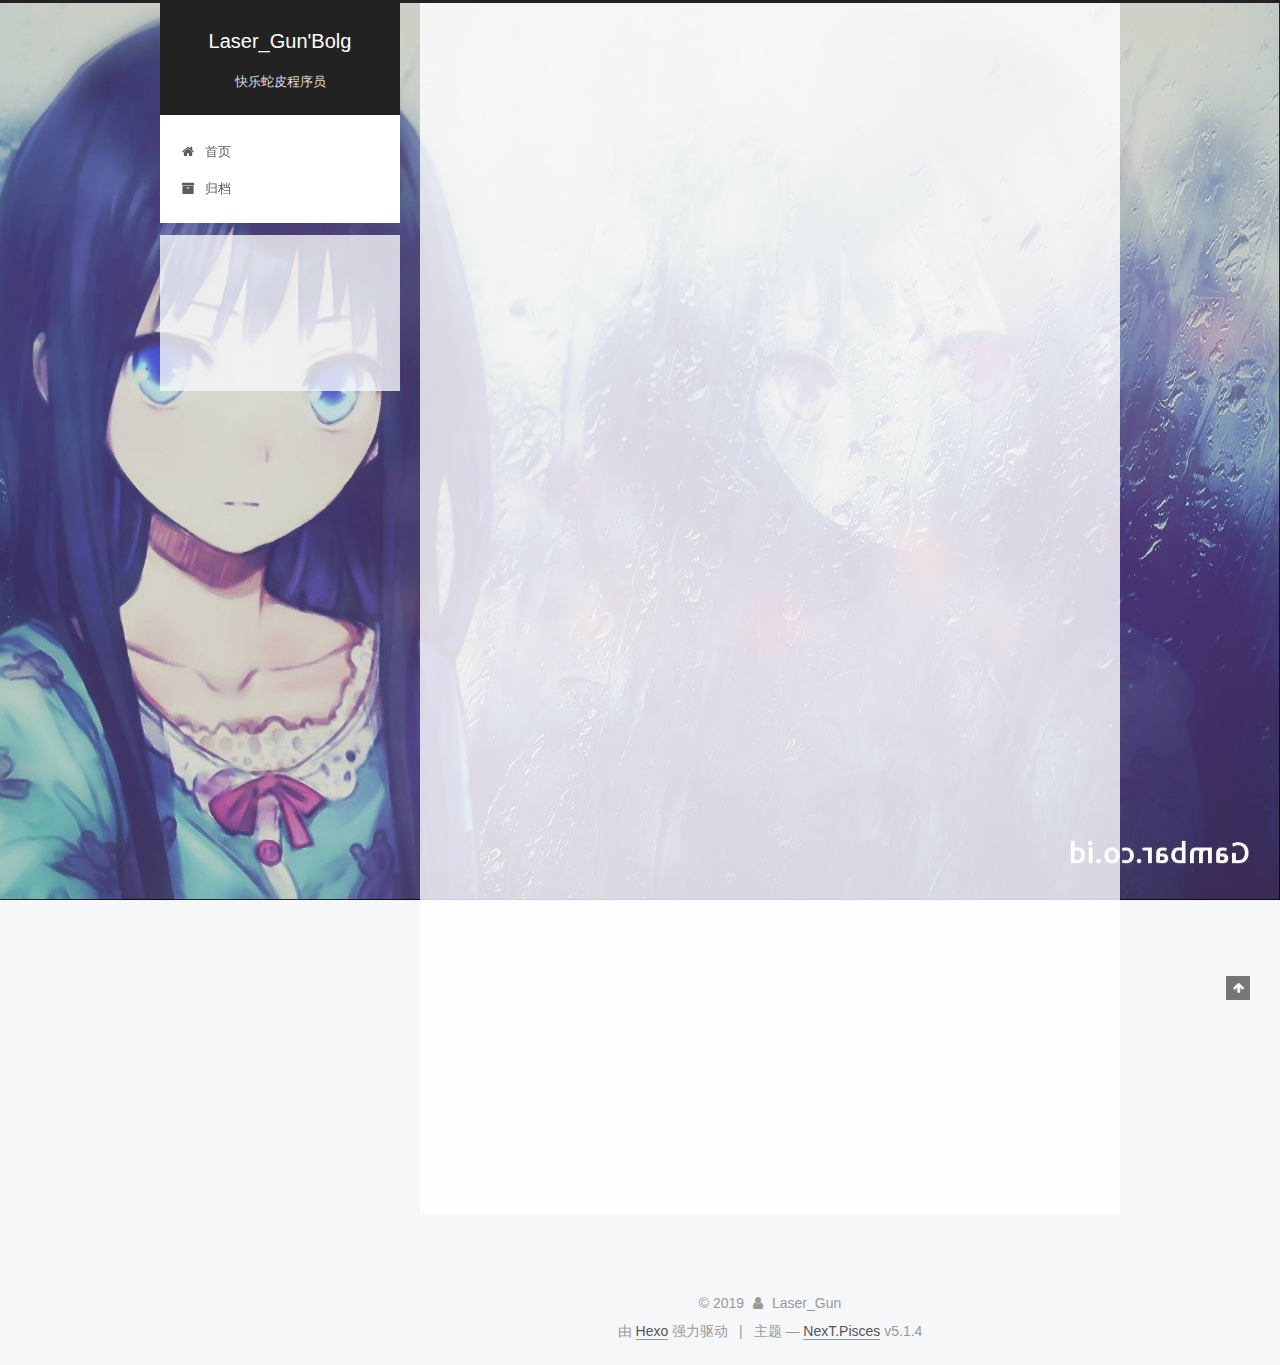
<file: 2019/04/18/正则表达式的基本用法/index.html>
<!DOCTYPE html>



  


<html class="theme-next pisces use-motion" lang="zh-Hans">
<head><meta name="generator" content="Hexo 3.8.0">
  <meta charset="UTF-8">
<meta http-equiv="X-UA-Compatible" content="IE=edge">
<meta name="viewport" content="width=device-width, initial-scale=1, maximum-scale=1">
<meta name="theme-color" content="#222">









<meta http-equiv="Cache-Control" content="no-transform">
<meta http-equiv="Cache-Control" content="no-siteapp">
















  
  
  <link href="/lib/fancybox/source/jquery.fancybox.css?v=2.1.5" rel="stylesheet" type="text/css">







<link href="/lib/font-awesome/css/font-awesome.min.css?v=4.6.2" rel="stylesheet" type="text/css">

<link href="/css/main.css?v=5.1.4" rel="stylesheet" type="text/css">


  <link rel="apple-touch-icon" sizes="180x180" href="/images/apple-touch-icon-next.png?v=5.1.4">


  <link rel="icon" type="image/png" sizes="32x32" href="/images/favicon-32x32-next.png?v=5.1.4">


  <link rel="icon" type="image/png" sizes="16x16" href="/images/favicon-16x16-next.png?v=5.1.4">


  <link rel="mask-icon" href="/images/logo.svg?v=5.1.4" color="#222">





  <meta name="keywords" content="Hexo, NexT">










<meta name="description" content="正则表达式就是一个处理字符串的工具">
<meta property="og:type" content="article">
<meta property="og:title" content="正则表达式的基本用法">
<meta property="og:url" content="http://yoursite.com/2019/04/18/正则表达式的基本用法/index.html">
<meta property="og:site_name" content="Laser_Gun&#39;Bolg">
<meta property="og:description" content="正则表达式就是一个处理字符串的工具">
<meta property="og:locale" content="zh-Hans">
<meta property="og:updated_time" content="2019-04-18T12:32:06.583Z">
<meta name="twitter:card" content="summary">
<meta name="twitter:title" content="正则表达式的基本用法">
<meta name="twitter:description" content="正则表达式就是一个处理字符串的工具">



<script type="text/javascript" id="hexo.configurations">
  var NexT = window.NexT || {};
  var CONFIG = {
    root: '/',
    scheme: 'Pisces',
    version: '5.1.4',
    sidebar: {"position":"left","display":"post","offset":12,"b2t":false,"scrollpercent":false,"onmobile":false},
    fancybox: true,
    tabs: true,
    motion: {"enable":true,"async":false,"transition":{"post_block":"fadeIn","post_header":"slideDownIn","post_body":"slideDownIn","coll_header":"slideLeftIn","sidebar":"slideUpIn"}},
    duoshuo: {
      userId: '0',
      author: '博主'
    },
    algolia: {
      applicationID: '',
      apiKey: '',
      indexName: '',
      hits: {"per_page":10},
      labels: {"input_placeholder":"Search for Posts","hits_empty":"We didn't find any results for the search: ${query}","hits_stats":"${hits} results found in ${time} ms"}
    }
  };
</script>



  <link rel="canonical" href="http://yoursite.com/2019/04/18/正则表达式的基本用法/">





  <title>正则表达式的基本用法 | Laser_Gun'Bolg</title>
  








</head>

<body itemscope itemtype="http://schema.org/WebPage" lang="zh-Hans">

  
  
    
  

  <div class="container sidebar-position-left page-post-detail">
    <div class="headband"></div>

    <header id="header" class="header" itemscope itemtype="http://schema.org/WPHeader">
      <div class="header-inner"><div class="site-brand-wrapper">
  <div class="site-meta ">
    

    <div class="custom-logo-site-title">
      <a href="/" class="brand" rel="start">
        <span class="logo-line-before"><i></i></span>
        <span class="site-title">Laser_Gun'Bolg</span>
        <span class="logo-line-after"><i></i></span>
      </a>
    </div>
      
        <p class="site-subtitle">快乐蛇皮程序员</p>
      
  </div>

  <div class="site-nav-toggle">
    <button>
      <span class="btn-bar"></span>
      <span class="btn-bar"></span>
      <span class="btn-bar"></span>
    </button>
  </div>
</div>

<nav class="site-nav">
  

  
    <ul id="menu" class="menu">
      
        
        <li class="menu-item menu-item-home">
          <a href="/" rel="section">
            
              <i class="menu-item-icon fa fa-fw fa-home"></i> <br>
            
            首页
          </a>
        </li>
      
        
        <li class="menu-item menu-item-archives">
          <a href="/archives/" rel="section">
            
              <i class="menu-item-icon fa fa-fw fa-archive"></i> <br>
            
            归档
          </a>
        </li>
      

      
    </ul>
  

  
</nav>



 </div>
    </header>

    <main id="main" class="main">
      <div class="main-inner">
        <div class="content-wrap">
          <div id="content" class="content">
            

  <div id="posts" class="posts-expand">
    

  

  
  
  

  <article class="post post-type-normal" itemscope itemtype="http://schema.org/Article">
  
  
  
  <div class="post-block">
    <link itemprop="mainEntityOfPage" href="http://yoursite.com/2019/04/18/正则表达式的基本用法/">

    <span hidden itemprop="author" itemscope itemtype="http://schema.org/Person">
      <meta itemprop="name" content="Laser_Gun">
      <meta itemprop="description" content>
      <meta itemprop="image" content="/images/avatar.gif">
    </span>

    <span hidden itemprop="publisher" itemscope itemtype="http://schema.org/Organization">
      <meta itemprop="name" content="Laser_Gun'Bolg">
    </span>

    
      <header class="post-header">

        
        
          <h1 class="post-title" itemprop="name headline">正则表达式的基本用法</h1>
        

        <div class="post-meta">
          <span class="post-time">
            
              <span class="post-meta-item-icon">
                <i class="fa fa-calendar-o"></i>
              </span>
              
                <span class="post-meta-item-text">发表于</span>
              
              <time title="创建于" itemprop="dateCreated datePublished" datetime="2019-04-18T20:14:03+08:00">
                2019-04-18
              </time>
            

            

            
          </span>

          

          
            
          

          
          

          

          

          

        </div>
      </header>
    

    
    
    
    <div class="post-body" itemprop="articleBody">

      
      

      
        <p>正则表达式就是一个处理字符串的工具<br><a id="more"></a><br>python中的正则表达式在re库里面<br>首先介绍常用的匹配方式<br>import re<br>content = ‘Hello 123 456 World This is a Regex Demo’<br>re.match: 会尝试从字符串的起始位置匹配正则表达式<br>result = re.match(‘^Hello/s/d/d/d/s/d{3}/s/w{10}’,content)<br>输出对象<br>print(result)<br>打印匹配内容<br>print(result.group())<br>打印匹配长度<br>print(result.span())<br><em><br>在上面中首先定义了一个字符串content<br>然后写正则表达式<br>^Hello/s/d/d/d/s/d{3}/s/w{10}<br>^: 匹配了字符串开头<br>/s:    匹配一个空字符<br>/d: 匹配一个数字<br>/d{3}: 匹配3个数字<br>/w{10}: 匹配10个字母和下划线
</em><br>match可以匹配得到字符串内容，如果只从字符串中提取一部分内容<br>如果想提取指定内容可用()括起来<br>import re<br>content = ‘hello 123456789 world_this is regex demo’<br>result = re.match(‘^hello/s(/d+)/s/w{5}’,content)<br>输出123456789<br>print(result.group(1))<br>+: 匹配一个或多个表达式<br>*</p>

      
    </div>
    
    
    

    

    

    

    <footer class="post-footer">
      

      
      
      

      
        <div class="post-nav">
          <div class="post-nav-next post-nav-item">
            
              <a href="/2019/04/16/常用的requests库，函数/" rel="next" title="常用的requests库，函数">
                <i class="fa fa-chevron-left"></i> 常用的requests库，函数
              </a>
            
          </div>

          <span class="post-nav-divider"></span>

          <div class="post-nav-prev post-nav-item">
            
          </div>
        </div>
      

      
      
    </footer>
  </div>
  
  
  
  </article>



    <div class="post-spread">
      
    </div>
  </div>


          </div>
          


          

  



        </div>
        
          
  
  <div class="sidebar-toggle">
    <div class="sidebar-toggle-line-wrap">
      <span class="sidebar-toggle-line sidebar-toggle-line-first"></span>
      <span class="sidebar-toggle-line sidebar-toggle-line-middle"></span>
      <span class="sidebar-toggle-line sidebar-toggle-line-last"></span>
    </div>
  </div>

  <aside id="sidebar" class="sidebar">
    
    <div class="sidebar-inner">

      

      

      <section class="site-overview-wrap sidebar-panel sidebar-panel-active">
        <div class="site-overview">
          <div class="site-author motion-element" itemprop="author" itemscope itemtype="http://schema.org/Person">
            
              <p class="site-author-name" itemprop="name">Laser_Gun</p>
              <p class="site-description motion-element" itemprop="description">work hard, play harder</p>
          </div>

          <nav class="site-state motion-element">

            
              <div class="site-state-item site-state-posts">
              
                <a href="/archives/">
              
                  <span class="site-state-item-count">3</span>
                  <span class="site-state-item-name">日志</span>
                </a>
              </div>
            

            

            

          </nav>

          

          

          
          

          
          

          

        </div>
      </section>

      

      

    </div>
  </aside>


        
      </div>
    </main>

    <footer id="footer" class="footer">
      <div class="footer-inner">
        <div class="copyright">&copy; <span itemprop="copyrightYear">2019</span>
  <span class="with-love">
    <i class="fa fa-user"></i>
  </span>
  <span class="author" itemprop="copyrightHolder">Laser_Gun</span>

  
</div>


  <div class="powered-by">由 <a class="theme-link" target="_blank" href="https://hexo.io">Hexo</a> 强力驱动</div>



  <span class="post-meta-divider">|</span>



  <div class="theme-info">主题 &mdash; <a class="theme-link" target="_blank" href="https://github.com/iissnan/hexo-theme-next">NexT.Pisces</a> v5.1.4</div>




        







        
      </div>
    </footer>

    
      <div class="back-to-top">
        <i class="fa fa-arrow-up"></i>
        
      </div>
    

    

  </div>

  

<script type="text/javascript">
  if (Object.prototype.toString.call(window.Promise) !== '[object Function]') {
    window.Promise = null;
  }
</script>









  












  
  
    <script type="text/javascript" src="/lib/jquery/index.js?v=2.1.3"></script>
  

  
  
    <script type="text/javascript" src="/lib/fastclick/lib/fastclick.min.js?v=1.0.6"></script>
  

  
  
    <script type="text/javascript" src="/lib/jquery_lazyload/jquery.lazyload.js?v=1.9.7"></script>
  

  
  
    <script type="text/javascript" src="/lib/velocity/velocity.min.js?v=1.2.1"></script>
  

  
  
    <script type="text/javascript" src="/lib/velocity/velocity.ui.min.js?v=1.2.1"></script>
  

  
  
    <script type="text/javascript" src="/lib/fancybox/source/jquery.fancybox.pack.js?v=2.1.5"></script>
  


  


  <script type="text/javascript" src="/js/src/utils.js?v=5.1.4"></script>

  <script type="text/javascript" src="/js/src/motion.js?v=5.1.4"></script>



  
  


  <script type="text/javascript" src="/js/src/affix.js?v=5.1.4"></script>

  <script type="text/javascript" src="/js/src/schemes/pisces.js?v=5.1.4"></script>



  
  <script type="text/javascript" src="/js/src/scrollspy.js?v=5.1.4"></script>
<script type="text/javascript" src="/js/src/post-details.js?v=5.1.4"></script>



  


  <script type="text/javascript" src="/js/src/bootstrap.js?v=5.1.4"></script>



  


  




	





  





  












  





  

  

  

  
  

  

  

  

</body>
</html>
</file>
<file: css/main.css>
/* normalize.css v3.0.2 | MIT License | git.io/normalize */
html {
  font-family: sans-serif; /* 1 */
  -ms-text-size-adjust: 100%; /* 2 */
  -webkit-text-size-adjust: 100%; /* 2 */
}
body {
  margin: 0;
}
article,
aside,
details,
figcaption,
figure,
footer,
header,
hgroup,
main,
menu,
nav,
section,
summary {
  display: block;
}
audio,
canvas,
progress,
video {
  display: inline-block; /* 1 */
  vertical-align: baseline; /* 2 */
}
audio:not([controls]) {
  display: none;
  height: 0;
}
[hidden],
template {
  display: none;
}
a {
  background-color: transparent;
}
a:active,
a:hover {
  outline: 0;
}
abbr[title] {
  border-bottom: 1px dotted;
}
b,
strong {
  font-weight: bold;
}
dfn {
  font-style: italic;
}
h1 {
  font-size: 2em;
  margin: 0.67em 0;
}
mark {
  background: #ff0;
  color: #000;
}
small {
  font-size: 80%;
}
sub,
sup {
  font-size: 75%;
  line-height: 0;
  position: relative;
  vertical-align: baseline;
}
sup {
  top: -0.5em;
}
sub {
  bottom: -0.25em;
}
img {
  border: 0;
}
svg:not(:root) {
  overflow: hidden;
}
figure {
  margin: 1em 40px;
}
hr {
  -moz-box-sizing: content-box;
  box-sizing: content-box;
  height: 0;
}
pre {
  overflow: auto;
}
code,
kbd,
pre,
samp {
  font-family: monospace, monospace;
  font-size: 1em;
}
button,
input,
optgroup,
select,
textarea {
  color: inherit; /* 1 */
  font: inherit; /* 2 */
  margin: 0; /* 3 */
}
button {
  overflow: visible;
}
button,
select {
  text-transform: none;
}
button,
html input[type="button"],
input[type="reset"],
input[type="submit"] {
  -webkit-appearance: button; /* 2 */
  cursor: pointer; /* 3 */
}
button[disabled],
html input[disabled] {
  cursor: default;
}
button::-moz-focus-inner,
input::-moz-focus-inner {
  border: 0;
  padding: 0;
}
input {
  line-height: normal;
}
input[type="checkbox"],
input[type="radio"] {
  box-sizing: border-box; /* 1 */
  padding: 0; /* 2 */
}
input[type="number"]::-webkit-inner-spin-button,
input[type="number"]::-webkit-outer-spin-button {
  height: auto;
}
input[type="search"] {
  -webkit-appearance: textfield; /* 1 */
  -moz-box-sizing: content-box;
  -webkit-box-sizing: content-box; /* 2 */
  box-sizing: content-box;
}
input[type="search"]::-webkit-search-cancel-button,
input[type="search"]::-webkit-search-decoration {
  -webkit-appearance: none;
}
fieldset {
  border: 1px solid #c0c0c0;
  margin: 0 2px;
  padding: 0.35em 0.625em 0.75em;
}
legend {
  border: 0; /* 1 */
  padding: 0; /* 2 */
}
textarea {
  overflow: auto;
}
optgroup {
  font-weight: bold;
}
table {
  border-collapse: collapse;
  border-spacing: 0;
}
td,
th {
  padding: 0;
}
::selection {
  background: #262a30;
  color: #fff;
}
body {
  position: relative;
  font-family: 'Lato', "PingFang SC", "Microsoft YaHei", sans-serif;
  font-size: 14px;
  line-height: 2;
  color: #555;
  background: #f5f7f9;
}
@media (max-width: 767px) {
  body {
    padding-right: 0 !important;
  }
}
@media (min-width: 768px) and (max-width: 991px) {
  body {
    padding-right: 0 !important;
  }
}
@media (min-width: 1600px) {
  body {
    font-size: 16px;
  }
}
h1,
h2,
h3,
h4,
h5,
h6 {
  margin: 0;
  padding: 0;
  font-weight: bold;
  line-height: 1.5;
  font-family: 'Lato', "PingFang SC", "Microsoft YaHei", sans-serif;
}
h2,
h3,
h4,
h5,
h6 {
  margin: 20px 0 15px;
}
h1 {
  font-size: 22px;
}
@media (max-width: 767px) {
  h1 {
    font-size: 18px;
  }
}
h2 {
  font-size: 20px;
}
@media (max-width: 767px) {
  h2 {
    font-size: 16px;
  }
}
h3 {
  font-size: 18px;
}
@media (max-width: 767px) {
  h3 {
    font-size: 14px;
  }
}
h4 {
  font-size: 16px;
}
@media (max-width: 767px) {
  h4 {
    font-size: 12px;
  }
}
h5 {
  font-size: 14px;
}
@media (max-width: 767px) {
  h5 {
    font-size: 10px;
  }
}
h6 {
  font-size: 12px;
}
@media (max-width: 767px) {
  h6 {
    font-size: 8px;
  }
}
p {
  margin: 0 0 20px 0;
}
a {
  color: #555;
  text-decoration: none;
  outline: none;
  border-bottom: 1px solid #999;
  word-wrap: break-word;
}
a:hover {
  color: #222;
  border-bottom-color: #222;
}
blockquote {
  margin: 0;
  padding: 0;
}
img {
  display: block;
  margin: auto;
  max-width: 100%;
  height: auto;
}
hr {
  margin: 40px 0;
  height: 3px;
  border: none;
  background-color: #ddd;
  background-image: repeating-linear-gradient(-45deg, #fff, #fff 4px, transparent 4px, transparent 8px);
}
blockquote {
  padding: 0 15px;
  color: #666;
  border-left: 4px solid #ddd;
}
blockquote cite::before {
  content: "-";
  padding: 0 5px;
}
dt {
  font-weight: 700;
}
dd {
  margin: 0;
  padding: 0;
}
kbd {
  border: 1px solid #ccc;
  border-radius: 0.2em;
  box-shadow: 0.1em 0.1em 0.2em rgba(0,0,0,0.1);
  background-color: #f9f9f9;
  font-family: inherit;
  background-image: -webkit-linear-gradient(top, #eee, #fff, #eee);
  padding: 0.1em 0.3em;
  white-space: nowrap;
}
.text-left {
  text-align: left;
}
.text-center {
  text-align: center;
}
.text-right {
  text-align: right;
}
.text-justify {
  text-align: justify;
}
.text-nowrap {
  white-space: nowrap;
}
.text-lowercase {
  text-transform: lowercase;
}
.text-uppercase {
  text-transform: uppercase;
}
.text-capitalize {
  text-transform: capitalize;
}
.center-block {
  display: block;
  margin-left: auto;
  margin-right: auto;
}
.clearfix:before,
.clearfix:after {
  content: " ";
  display: table;
}
.clearfix:after {
  clear: both;
}
.pullquote {
  width: 45%;
}
.pullquote.left {
  float: left;
  margin-left: 5px;
  margin-right: 10px;
}
.pullquote.right {
  float: right;
  margin-left: 10px;
  margin-right: 5px;
}
.affix.affix.affix {
  position: fixed;
}
.translation {
  margin-top: -20px;
  font-size: 14px;
  color: #999;
}
.scrollbar-measure {
  width: 100px;
  height: 100px;
  overflow: scroll;
  position: absolute;
  top: -9999px;
}
.use-motion .motion-element {
  opacity: 0;
}
table {
  margin: 20px 0;
  width: 100%;
  border-collapse: collapse;
  border-spacing: 0;
  border: 1px solid #ddd;
  font-size: 14px;
  table-layout: fixed;
  word-wrap: break-all;
}
table>tbody>tr:nth-of-type(odd) {
  background-color: #f9f9f9;
}
table>tbody>tr:hover {
  background-color: #f5f5f5;
}
caption,
th,
td {
  padding: 8px;
  text-align: left;
  vertical-align: middle;
  font-weight: normal;
}
th,
td {
  border-bottom: 3px solid #ddd;
  border-right: 1px solid #eee;
}
th {
  padding-bottom: 10px;
  font-weight: 700;
}
td {
  border-bottom-width: 1px;
}
html,
body {
  height: 100%;
}
.container {
  position: relative;
  min-height: 100%;
}
.header-inner {
  margin: 0 auto;
  padding: 100px 0 70px;
  width: 700px;
}
@media (min-width: 1600px) {
  .container .header-inner {
    width: 900px;
  }
}
.main {
  padding-bottom: 150px;
}
.main-inner {
  margin: 0 auto;
  width: 700px;
}
@media (min-width: 1600px) {
  .container .main-inner {
    width: 900px;
  }
}
.footer {
  position: absolute;
  left: 0;
  bottom: 0;
  width: 100%;
  min-height: 50px;
}
.footer-inner {
  box-sizing: border-box;
  margin: 20px auto;
  width: 700px;
}
@media (min-width: 1600px) {
  .container .footer-inner {
    width: 900px;
  }
}
pre,
.highlight {
  overflow: auto;
  margin: 20px 0;
  padding: 0;
  font-size: 13px;
  color: #4d4d4c;
  background: #f7f7f7;
  line-height: 1.6;
}
pre,
code {
  font-family: consolas, Menlo, "PingFang SC", "Microsoft YaHei", monospace;
}
code {
  padding: 2px 4px;
  word-wrap: break-word;
  color: #555;
  background: #eee;
  border-radius: 3px;
  font-size: 13px;
}
pre {
  padding: 10px;
}
pre code {
  padding: 0;
  color: #4d4d4c;
  background: none;
  text-shadow: none;
}
.highlight {
  border-radius: 1px;
}
.highlight pre {
  border: none;
  margin: 0;
  padding: 10px 0;
}
.highlight table {
  margin: 0;
  width: auto;
  border: none;
}
.highlight td {
  border: none;
  padding: 0;
}
.highlight figcaption {
  font-size: 1em;
  color: #4d4d4c;
  line-height: 1em;
  margin-bottom: 1em;
}
.highlight figcaption:before,
.highlight figcaption:after {
  content: " ";
  display: table;
}
.highlight figcaption:after {
  clear: both;
}
.highlight figcaption a {
  float: right;
  color: #4d4d4c;
}
.highlight figcaption a:hover {
  border-bottom-color: #4d4d4c;
}
.highlight .gutter pre {
  padding-left: 10px;
  padding-right: 10px;
  color: #869194;
  text-align: right;
  background-color: #eff2f3;
}
.highlight .code pre {
  width: 100%;
  padding-left: 10px;
  padding-right: 10px;
  background-color: #f7f7f7;
}
.highlight .line {
  height: 20px;
}
.gutter {
  -webkit-user-select: none;
  -moz-user-select: none;
  -ms-user-select: none;
  user-select: none;
}
.gist table {
  width: auto;
}
.gist table td {
  border: none;
}
pre .deletion {
  background: #fdd;
}
pre .addition {
  background: #dfd;
}
pre .meta {
  color: #8959a8;
}
pre .comment {
  color: #8e908c;
}
pre .variable,
pre .attribute,
pre .tag,
pre .regexp,
pre .ruby .constant,
pre .xml .tag .title,
pre .xml .pi,
pre .xml .doctype,
pre .html .doctype,
pre .css .id,
pre .css .class,
pre .css .pseudo {
  color: #c82829;
}
pre .number,
pre .preprocessor,
pre .built_in,
pre .literal,
pre .params,
pre .constant,
pre .command {
  color: #f5871f;
}
pre .ruby .class .title,
pre .css .rules .attribute,
pre .string,
pre .value,
pre .inheritance,
pre .header,
pre .ruby .symbol,
pre .xml .cdata,
pre .special,
pre .number,
pre .formula {
  color: #718c00;
}
pre .title,
pre .css .hexcolor {
  color: #3e999f;
}
pre .function,
pre .python .decorator,
pre .python .title,
pre .ruby .function .title,
pre .ruby .title .keyword,
pre .perl .sub,
pre .javascript .title,
pre .coffeescript .title {
  color: #4271ae;
}
pre .keyword,
pre .javascript .function {
  color: #8959a8;
}
.full-image.full-image.full-image.full-image {
  border: none;
  max-width: 100%;
  width: auto;
  margin: 20px auto 25px;
}
@media (min-width: 992px) {
  .full-image.full-image.full-image.full-image {
    max-width: none;
    width: 118%;
    margin: 0 -9%;
  }
}
.blockquote-center,
.page-home .post-type-quote blockquote,
.page-post-detail .post-type-quote blockquote {
  position: relative;
  margin: 40px 0;
  padding: 0;
  border-left: none;
  text-align: center;
}
.blockquote-center::before,
.page-home .post-type-quote blockquote::before,
.page-post-detail .post-type-quote blockquote::before,
.blockquote-center::after,
.page-home .post-type-quote blockquote::after,
.page-post-detail .post-type-quote blockquote::after {
  position: absolute;
  content: ' ';
  display: block;
  width: 100%;
  height: 24px;
  opacity: 0.2;
  background-repeat: no-repeat;
  background-position: 0 -6px;
  background-size: 22px 22px;
}
.blockquote-center::before,
.page-home .post-type-quote blockquote::before,
.page-post-detail .post-type-quote blockquote::before {
  top: -20px;
  background-image: url("../images/quote-l.svg");
  border-top: 1px solid #ccc;
}
.blockquote-center::after,
.page-home .post-type-quote blockquote::after,
.page-post-detail .post-type-quote blockquote::after {
  bottom: -20px;
  background-image: url("../images/quote-r.svg");
  border-bottom: 1px solid #ccc;
  background-position: 100% 8px;
}
.blockquote-center p,
.page-home .post-type-quote blockquote p,
.page-post-detail .post-type-quote blockquote p,
.blockquote-center div,
.page-home .post-type-quote blockquote div,
.page-post-detail .post-type-quote blockquote div {
  text-align: center;
}
.post .post-body .group-picture img {
  box-sizing: border-box;
  padding: 0 3px;
  border: none;
}
.post .group-picture-row {
  overflow: hidden;
  margin-top: 6px;
}
.post .group-picture-row:first-child {
  margin-top: 0;
}
.post .group-picture-column {
  float: left;
}
.page-post-detail .post-body .group-picture-column {
  float: none;
  margin-top: 10px;
  width: auto !important;
}
.page-post-detail .post-body .group-picture-column img {
  margin: 0 auto;
}
.page-archive .group-picture-container {
  overflow: hidden;
}
.page-archive .group-picture-row {
  float: left;
}
.page-archive .group-picture-row:first-child {
  margin-top: 6px;
}
.page-archive .group-picture-column {
  max-width: 150px;
  max-height: 150px;
}
.post-body .note {
  position: relative;
  padding: 15px;
  margin-bottom: 20px;
  border: 1px solid #eee;
  border-left-width: 5px;
  border-radius: 3px;
}
.post-body .note h2,
.post-body .note h3,
.post-body .note h4,
.post-body .note h5,
.post-body .note h6 {
  margin-top: 0;
  margin-bottom: 0;
  border-bottom: initial;
  padding-top: 0 !important;
}
.post-body .note p:first-child,
.post-body .note ul:first-child,
.post-body .note ol:first-child,
.post-body .note table:first-child,
.post-body .note pre:first-child,
.post-body .note blockquote:first-child {
  margin-top: 0;
}
.post-body .note p:last-child,
.post-body .note ul:last-child,
.post-body .note ol:last-child,
.post-body .note table:last-child,
.post-body .note pre:last-child,
.post-body .note blockquote:last-child {
  margin-bottom: 0;
}
.post-body .note.default {
  border-left-color: #777;
}
.post-body .note.default h2,
.post-body .note.default h3,
.post-body .note.default h4,
.post-body .note.default h5,
.post-body .note.default h6 {
  color: #777;
}
.post-body .note.primary {
  border-left-color: #6f42c1;
}
.post-body .note.primary h2,
.post-body .note.primary h3,
.post-body .note.primary h4,
.post-body .note.primary h5,
.post-body .note.primary h6 {
  color: #6f42c1;
}
.post-body .note.info {
  border-left-color: #428bca;
}
.post-body .note.info h2,
.post-body .note.info h3,
.post-body .note.info h4,
.post-body .note.info h5,
.post-body .note.info h6 {
  color: #428bca;
}
.post-body .note.success {
  border-left-color: #5cb85c;
}
.post-body .note.success h2,
.post-body .note.success h3,
.post-body .note.success h4,
.post-body .note.success h5,
.post-body .note.success h6 {
  color: #5cb85c;
}
.post-body .note.warning {
  border-left-color: #f0ad4e;
}
.post-body .note.warning h2,
.post-body .note.warning h3,
.post-body .note.warning h4,
.post-body .note.warning h5,
.post-body .note.warning h6 {
  color: #f0ad4e;
}
.post-body .note.danger {
  border-left-color: #d9534f;
}
.post-body .note.danger h2,
.post-body .note.danger h3,
.post-body .note.danger h4,
.post-body .note.danger h5,
.post-body .note.danger h6 {
  color: #d9534f;
}
.post-body .label {
  display: inline;
  padding: 0 2px;
  white-space: nowrap;
}
.post-body .label.default {
  background-color: #f0f0f0;
}
.post-body .label.primary {
  background-color: #efe6f7;
}
.post-body .label.info {
  background-color: #e5f2f8;
}
.post-body .label.success {
  background-color: #e7f4e9;
}
.post-body .label.warning {
  background-color: #fcf6e1;
}
.post-body .label.danger {
  background-color: #fae8eb;
}
.post-body .tabs {
  position: relative;
  display: block;
  margin-bottom: 20px;
  padding-top: 10px;
}
.post-body .tabs ul.nav-tabs {
  margin: 0;
  padding: 0;
  display: flex;
  margin-bottom: -1px;
}
@media (max-width: 413px) {
  .post-body .tabs ul.nav-tabs {
    display: block;
    margin-bottom: 5px;
  }
}
.post-body .tabs ul.nav-tabs li.tab {
  list-style-type: none !important;
  margin: 0 0.25em 0 0;
  border-top: 3px solid transparent;
  border-left: 1px solid transparent;
  border-right: 1px solid transparent;
}
@media (max-width: 413px) {
  .post-body .tabs ul.nav-tabs li.tab {
    margin: initial;
    border-top: 1px solid transparent;
    border-left: 3px solid transparent;
    border-right: 1px solid transparent;
    border-bottom: 1px solid transparent;
  }
}
.post-body .tabs ul.nav-tabs li.tab a {
  outline: 0;
  border-bottom: initial;
  display: block;
  line-height: 1.8em;
  padding: 0.25em 0.75em;
  transition-duration: 0.2s;
  transition-timing-function: ease-out;
  transition-delay: 0s;
}
.post-body .tabs ul.nav-tabs li.tab a i {
  width: 1.285714285714286em;
}
.post-body .tabs ul.nav-tabs li.tab.active {
  border-top: 3px solid #fc6423;
  border-left: 1px solid #ddd;
  border-right: 1px solid #ddd;
  background-color: #fff;
}
@media (max-width: 413px) {
  .post-body .tabs ul.nav-tabs li.tab.active {
    border-top: 1px solid #ddd;
    border-left: 3px solid #fc6423;
    border-right: 1px solid #ddd;
    border-bottom: 1px solid #ddd;
  }
}
.post-body .tabs ul.nav-tabs li.tab.active a {
  cursor: default;
  color: #555;
}
.post-body .tabs .tab-content {
  background-color: #fff;
}
.post-body .tabs .tab-content .tab-pane {
  border: 1px solid #ddd;
  padding: 20px 20px 0 20px;
}
.post-body .tabs .tab-content .tab-pane:not(.active) {
  display: none !important;
}
.post-body .tabs .tab-content .tab-pane.active {
  display: block !important;
}
.btn {
  display: inline-block;
  padding: 0 20px;
  font-size: 14px;
  color: #555;
  background: #fff;
  border: 2px solid #555;
  text-decoration: none;
  border-radius: 2px;
  transition-property: background-color;
  transition-duration: 0.2s;
  transition-timing-function: ease-in-out;
  transition-delay: 0s;
  line-height: 2;
}
.btn:hover {
  border-color: #222;
  color: #fff;
  background: #222;
}
.btn +.btn {
  margin: 0 0 8px 8px;
}
.btn .fa-fw {
  width: 1.285714285714286em;
  text-align: left;
}
.btn-bar {
  display: block;
  width: 22px;
  height: 2px;
  background: #555;
  border-radius: 1px;
}
.btn-bar+.btn-bar {
  margin-top: 4px;
}
.pagination {
  margin: 120px 0 40px;
  text-align: center;
  border-top: 1px solid #eee;
}
.page-number-basic,
.pagination .prev,
.pagination .next,
.pagination .page-number,
.pagination .space {
  display: inline-block;
  position: relative;
  top: -1px;
  margin: 0 10px;
  padding: 0 11px;
}
@media (max-width: 767px) {
  .page-number-basic,
  .pagination .prev,
  .pagination .next,
  .pagination .page-number,
  .pagination .space {
    margin: 0 5px;
  }
}
.pagination .prev,
.pagination .next,
.pagination .page-number {
  border-bottom: 0;
  border-top: 1px solid #eee;
  transition-property: border-color;
  transition-duration: 0.2s;
  transition-timing-function: ease-in-out;
  transition-delay: 0s;
}
.pagination .prev:hover,
.pagination .next:hover,
.pagination .page-number:hover {
  border-top-color: #222;
}
.pagination .space {
  padding: 0;
  margin: 0;
}
.pagination .prev {
  margin-left: 0;
}
.pagination .next {
  margin-right: 0;
}
.pagination .page-number.current {
  color: #fff;
  background: #ccc;
  border-top-color: #ccc;
}
@media (max-width: 767px) {
  .pagination {
    border-top: none;
  }
  .pagination .prev,
  .pagination .next,
  .pagination .page-number {
    margin-bottom: 10px;
    border-top: 0;
    border-bottom: 1px solid #eee;
    padding: 0 10px;
  }
  .pagination .prev:hover,
  .pagination .next:hover,
  .pagination .page-number:hover {
    border-bottom-color: #222;
  }
}
.comments {
  margin: 60px 20px 0;
}
.tag-cloud {
  text-align: center;
}
.tag-cloud a {
  display: inline-block;
  margin: 10px;
}
.back-to-top {
  box-sizing: border-box;
  position: fixed;
  bottom: -100px;
  right: 30px;
  z-index: 1050;
  padding: 0 6px;
  width: 24px;
  background: #222;
  font-size: 12px;
  opacity: 0.6;
  color: #fff;
  cursor: pointer;
  text-align: center;
  -webkit-transform: translateZ(0);
  transition-property: bottom;
  transition-duration: 0.2s;
  transition-timing-function: ease-in-out;
  transition-delay: 0s;
}
@media (min-width: 768px) and (max-width: 991px) {
  .back-to-top {
    display: none !important;
  }
}
@media (max-width: 767px) {
  .back-to-top {
    display: none !important;
  }
}
.back-to-top.back-to-top-on {
  bottom: 30px;
}
.header {
  background: url("image/tx.png");
}
.headband {
  height: 3px;
  background: #222;
}
.site-meta {
  margin: 0;
  text-align: center;
}
@media (max-width: 767px) {
  .site-meta {
    text-align: center;
  }
}
.brand {
  position: relative;
  display: inline-block;
  padding: 0 40px;
  color: #fff;
  background: #222;
  border-bottom: none;
}
.brand:hover {
  color: #fff;
}
.logo {
  display: inline-block;
  margin-right: 5px;
  line-height: 36px;
  vertical-align: top;
}
.site-title {
  display: inline-block;
  vertical-align: top;
  line-height: 36px;
  font-size: 20px;
  font-weight: normal;
  font-family: 'Lato', "PingFang SC", "Microsoft YaHei", sans-serif;
}
.site-subtitle {
  margin-top: 10px;
  font-size: 13px;
  color: #ddd;
}
.use-motion .brand {
  opacity: 0;
}
.use-motion .logo,
.use-motion .site-title,
.use-motion .site-subtitle {
  opacity: 0;
  position: relative;
  top: -10px;
}
.site-nav-toggle {
  display: none;
  position: absolute;
  top: 10px;
  left: 10px;
}
@media (max-width: 767px) {
  .site-nav-toggle {
    display: block;
  }
}
.site-nav-toggle button {
  margin-top: 2px;
  padding: 9px 10px;
  background: transparent;
  border: none;
}
@media (max-width: 767px) {
  .site-nav {
    display: none;
    margin: 0 -10px;
    padding: 0 10px;
    clear: both;
    border-top: 1px solid #ddd;
  }
}
@media (min-width: 768px) and (max-width: 991px) {
  .site-nav {
    display: block !important;
  }
}
@media (min-width: 992px) {
  .site-nav {
    display: block !important;
  }
}
.menu {
  margin-top: 20px;
  padding-left: 0;
  text-align: center;
}
.menu .menu-item {
  display: inline-block;
  margin: 0 10px;
  list-style: none;
}
@media screen and (max-width: 767px) {
  .menu .menu-item {
    margin-top: 10px;
  }
}
.menu .menu-item a {
  display: block;
  font-size: 13px;
  line-height: inherit;
  border-bottom: 1px solid transparent;
  transition-property: border-color;
  transition-duration: 0.2s;
  transition-timing-function: ease-in-out;
  transition-delay: 0s;
}
.menu .menu-item a:hover,
.menu-item-active a {
  border-bottom-color: #222;
}
.menu .menu-item .fa {
  margin-right: 5px;
}
.use-motion .menu-item {
  opacity: 0;
}
.post-body {
  font-family: 'Lato', "PingFang SC", "Microsoft YaHei", sans-serif;
}
@media (max-width: 767px) {
  .post-body {
    word-break: break-word;
  }
}
.post-body .fancybox img {
  display: block !important;
  margin: 0 auto;
  cursor: pointer;
  cursor: zoom-in;
  cursor: -webkit-zoom-in;
}
.post-body .image-caption,
.post-body .figure .caption {
  margin: -20px auto 15px;
  text-align: center;
  font-size: 14px;
  color: #999;
  font-weight: bold;
  line-height: 1;
}
.post-sticky-flag {
  display: inline-block;
  font-size: 16px;
  -ms-transform: rotate(30deg);
  -webkit-transform: rotate(30deg);
  -moz-transform: rotate(30deg);
  -ms-transform: rotate(30deg);
  -o-transform: rotate(30deg);
  transform: rotate(30deg);
}
.use-motion .post-block,
.use-motion .pagination,
.use-motion .comments {
  opacity: 0;
}
.use-motion .post-header {
  opacity: 0;
}
.use-motion .post-body {
  opacity: 0;
}
.use-motion .collection-title {
  opacity: 0;
}
.posts-expand {
  padding-top: 40px;
}
@media (max-width: 767px) {
  .posts-expand {
    margin: 0 20px;
  }
  .post-body pre .gutter pre {
    padding-right: 10px;
  }
  .post-body .highlight {
    margin-left: 0px;
    margin-right: 0px;
    padding: 0;
  }
  .post-body .highlight .gutter pre {
    padding-right: 10px;
  }
}
@media (min-width: 992px) {
  .posts-expand .post-body {
    text-align: justify;
  }
}
.posts-expand .post-body h2,
.posts-expand .post-body h3,
.posts-expand .post-body h4,
.posts-expand .post-body h5,
.posts-expand .post-body h6 {
  padding-top: 10px;
}
.posts-expand .post-body h2 .header-anchor,
.posts-expand .post-body h3 .header-anchor,
.posts-expand .post-body h4 .header-anchor,
.posts-expand .post-body h5 .header-anchor,
.posts-expand .post-body h6 .header-anchor {
  float: right;
  margin-left: 10px;
  color: #ccc;
  border-bottom-style: none;
  visibility: hidden;
}
.posts-expand .post-body h2 .header-anchor:hover,
.posts-expand .post-body h3 .header-anchor:hover,
.posts-expand .post-body h4 .header-anchor:hover,
.posts-expand .post-body h5 .header-anchor:hover,
.posts-expand .post-body h6 .header-anchor:hover {
  color: inherit;
}
.posts-expand .post-body h2:hover .header-anchor,
.posts-expand .post-body h3:hover .header-anchor,
.posts-expand .post-body h4:hover .header-anchor,
.posts-expand .post-body h5:hover .header-anchor,
.posts-expand .post-body h6:hover .header-anchor {
  visibility: visible;
}
.posts-expand .post-body ul li {
  list-style: circle;
}
.posts-expand .post-body img {
  box-sizing: border-box;
  margin: auto;
  padding: 3px;
  border: 1px solid #ddd;
}
.posts-expand .post-body .fancybox img {
  margin: 0 auto 25px;
}
@media (max-width: 767px) {
  .posts-collapse {
    margin: 0 20px;
  }
  .posts-collapse .post-title,
  .posts-collapse .post-meta {
    display: block;
    width: auto;
    text-align: left;
  }
}
.posts-collapse {
  position: relative;
  z-index: 1010;
  margin-left: 55px;
}
.posts-collapse::after {
  content: " ";
  position: absolute;
  top: 20px;
  left: 0;
  margin-left: -2px;
  width: 4px;
  height: 100%;
  background: #f5f5f5;
  z-index: -1;
}
@media (max-width: 767px) {
  .posts-collapse {
    margin: 0 20px;
  }
}
.posts-collapse .collection-title {
  position: relative;
  margin: 60px 0;
}
.posts-collapse .collection-title h1,
.posts-collapse .collection-title h2 {
  margin-left: 20px;
}
.posts-collapse .collection-title small {
  color: #bbb;
  margin-left: 5px;
}
.posts-collapse .collection-title::before {
  content: " ";
  position: absolute;
  left: 0;
  top: 50%;
  margin-left: -4px;
  margin-top: -4px;
  width: 8px;
  height: 8px;
  background: #bbb;
  border-radius: 50%;
}
.posts-collapse .post {
  margin: 30px 0;
}
.posts-collapse .post-header {
  position: relative;
  transition-duration: 0.2s;
  transition-timing-function: ease-in-out;
  transition-delay: 0s;
  transition-property: border;
  border-bottom: 1px dashed #ccc;
}
.posts-collapse .post-header::before {
  content: " ";
  position: absolute;
  left: 0;
  top: 12px;
  width: 6px;
  height: 6px;
  margin-left: -4px;
  background: #bbb;
  border-radius: 50%;
  border: 1px solid #fff;
  transition-duration: 0.2s;
  transition-timing-function: ease-in-out;
  transition-delay: 0s;
  transition-property: background;
}
.posts-collapse .post-header:hover {
  border-bottom-color: #666;
}
.posts-collapse .post-header:hover::before {
  background: #222;
}
.posts-collapse .post-meta {
  position: absolute;
  font-size: 12px;
  left: 20px;
  top: 5px;
}
.posts-collapse .post-comments-count {
  display: none;
}
.posts-collapse .post-title {
  margin-left: 60px;
  font-size: 16px;
  font-weight: normal;
  line-height: inherit;
}
.posts-collapse .post-title::after {
  margin-left: 3px;
  opacity: 0.6;
}
.posts-collapse .post-title a {
  color: #666;
  border-bottom: none;
}
.page-home .post-type-quote .post-header,
.page-post-detail .post-type-quote .post-header,
.page-home .post-type-quote .post-tags,
.page-post-detail .post-type-quote .post-tags {
  display: none;
}
.posts-expand .post-title {
  text-align: center;
  word-break: break-word;
  font-weight: 400;
}
.posts-expand .post-title-link {
  display: inline-block;
  position: relative;
  color: #555;
  border-bottom: none;
  line-height: 1.2;
  vertical-align: top;
}
.posts-expand .post-title-link::before {
  content: "";
  position: absolute;
  width: 100%;
  height: 2px;
  bottom: 0;
  left: 0;
  background-color: #000;
  visibility: hidden;
  -webkit-transform: scaleX(0);
  -moz-transform: scaleX(0);
  -ms-transform: scaleX(0);
  -o-transform: scaleX(0);
  transform: scaleX(0);
  transition-duration: 0.2s;
  transition-timing-function: ease-in-out;
  transition-delay: 0s;
}
.posts-expand .post-title-link:hover::before {
  visibility: visible;
  -webkit-transform: scaleX(1);
  -moz-transform: scaleX(1);
  -ms-transform: scaleX(1);
  -o-transform: scaleX(1);
  transform: scaleX(1);
}
.posts-expand .post-title-link .fa {
  font-size: 16px;
}
.posts-expand .post-meta {
  margin: 3px 0 60px 0;
  color: #999;
  font-family: 'Lato', "PingFang SC", "Microsoft YaHei", sans-serif;
  font-size: 12px;
  text-align: center;
}
.posts-expand .post-meta .post-category-list {
  display: inline-block;
  margin: 0;
  padding: 3px;
}
.posts-expand .post-meta .post-category-list-link {
  color: #999;
}
.posts-expand .post-meta .post-description {
  font-size: 14px;
  margin-top: 2px;
}
.post-meta-divider {
  margin: 0 0.5em;
}
.post-meta-item-icon {
  margin-right: 3px;
}
@media (min-width: 768px) and (max-width: 991px) {
  .post-meta-item-icon {
    display: inline-block;
  }
}
@media (max-width: 767px) {
  .post-meta-item-icon {
    display: inline-block;
  }
}
@media (min-width: 768px) and (max-width: 991px) {
  .post-meta-item-text {
    display: none;
  }
}
@media (max-width: 767px) {
  .post-meta-item-text {
    display: none;
  }
}
@media (max-width: 767px) {
  .posts-expand .post-comments-count {
    display: none;
  }
}
.post-button {
  margin-top: 40px;
}
.posts-expand .post-tags {
  margin-top: 40px;
  text-align: center;
}
.posts-expand .post-tags a {
  display: inline-block;
  margin-right: 10px;
  font-size: 13px;
}
.post-nav {
  display: table;
  margin-top: 15px;
  width: 100%;
  border-top: 1px solid #eee;
}
.post-nav-divider {
  display: table-cell;
  width: 10%;
}
.post-nav-item {
  display: table-cell;
  padding: 10px 0 0 0;
  width: 45%;
  vertical-align: top;
}
.post-nav-item a {
  position: relative;
  display: block;
  line-height: 25px;
  font-size: 14px;
  color: #555;
  border-bottom: none;
}
.post-nav-item a:hover {
  color: #222;
  border-bottom: none;
}
.post-nav-item a:active {
  top: 2px;
}
.post-nav-item .fa {
  position: absolute;
  top: 8px;
  left: 0;
  font-size: 12px;
}
.post-nav-next a {
  padding-left: 15px;
}
.post-nav-prev {
  text-align: right;
}
.post-nav-prev a {
  padding-right: 15px;
}
.post-nav-prev .fa {
  right: 0;
  left: auto;
}
.posts-expand .post-eof {
  display: block;
  margin: 80px auto 60px;
  width: 8%;
  height: 1px;
  background: #ccc;
  text-align: center;
}
.post:last-child .post-eof.post-eof.post-eof {
  display: none;
}
.post-gallery {
  display: table;
  table-layout: fixed;
  width: 100%;
  border-collapse: separate;
}
.post-gallery-row {
  display: table-row;
}
.post-gallery .post-gallery-img {
  display: table-cell;
  text-align: center;
  vertical-align: middle;
  border: none;
}
.post-gallery .post-gallery-img img {
  max-width: 100%;
  max-height: 100%;
  border: none;
}
.fancybox-close,
.fancybox-close:hover {
  border: none;
}
.rtl.post-body p,
.rtl.post-body a,
.rtl.post-body h1,
.rtl.post-body h2,
.rtl.post-body h3,
.rtl.post-body h4,
.rtl.post-body h5,
.rtl.post-body h6,
.rtl.post-body li,
.rtl.post-body ul,
.rtl.post-body ol {
  direction: rtl;
  font-family: UKIJ Ekran;
}
.rtl.post-title {
  font-family: UKIJ Ekran;
}
.sidebar {
  position: fixed;
  right: 0;
  top: 0;
  bottom: 0;
  width: 0;
  z-index: 1040;
  box-shadow: inset 0 2px 6px #000;
  background: #222;
  -webkit-transform: translateZ(0);
}
.sidebar a {
  color: #999;
  border-bottom-color: #555;
}
.sidebar a:hover {
  color: #eee;
}
@media (min-width: 768px) and (max-width: 991px) {
  .sidebar {
    display: none !important;
  }
}
@media (max-width: 767px) {
  .sidebar {
    display: none !important;
  }
}
.sidebar-inner {
  position: relative;
  padding: 20px 10px;
  color: #999;
  text-align: center;
}
.site-overview-wrap {
  overflow: hidden;
}
.site-overview {
  overflow-y: auto;
  overflow-x: hidden;
}
.sidebar-toggle {
  position: fixed;
  right: 30px;
  bottom: 45px;
  width: 14px;
  height: 14px;
  padding: 5px;
  background: #222;
  line-height: 0;
  z-index: 1050;
  cursor: pointer;
  -webkit-transform: translateZ(0);
}
@media (min-width: 768px) and (max-width: 991px) {
  .sidebar-toggle {
    display: none !important;
  }
}
@media (max-width: 767px) {
  .sidebar-toggle {
    display: none !important;
  }
}
.sidebar-toggle-line {
  position: relative;
  display: inline-block;
  vertical-align: top;
  height: 2px;
  width: 100%;
  background: #fff;
  margin-top: 3px;
}
.sidebar-toggle-line:first-child {
  margin-top: 0;
}
.site-author-image {
  display: block;
  margin: 0 auto;
  padding: 2px;
  max-width: 120px;
  height: auto;
  border: 1px solid #eee;
}
.site-author-name {
  margin: 0;
  text-align: center;
  color: #222;
  font-weight: 600;
}
.site-description {
  margin-top: 0;
  text-align: center;
  font-size: 13px;
  color: #999;
}
.site-state {
  overflow: hidden;
  line-height: 1.4;
  white-space: nowrap;
  text-align: center;
}
.site-state-item {
  display: inline-block;
  padding: 0 15px;
  border-left: 1px solid #eee;
}
.site-state-item:first-child {
  border-left: none;
}
.site-state-item a {
  border-bottom: none;
}
.site-state-item-count {
  display: block;
  text-align: center;
  color: inherit;
  font-weight: 600;
  font-size: 16px;
}
.site-state-item-name {
  font-size: 13px;
  color: #999;
}
.feed-link {
  margin-top: 20px;
}
.feed-link a {
  display: inline-block;
  padding: 0 15px;
  color: #fc6423;
  border: 1px solid #fc6423;
  border-radius: 4px;
}
.feed-link a i {
  color: #fc6423;
  font-size: 14px;
}
.feed-link a:hover {
  color: #fff;
  background: #fc6423;
}
.feed-link a:hover i {
  color: #fff;
}
.links-of-author {
  margin-top: 20px;
}
.links-of-author a {
  display: inline-block;
  vertical-align: middle;
  margin-right: 10px;
  margin-bottom: 10px;
  border-bottom-color: #555;
  font-size: 13px;
}
.links-of-author a:before {
  display: inline-block;
  vertical-align: middle;
  margin-right: 3px;
  content: " ";
  width: 4px;
  height: 4px;
  border-radius: 50%;
  background: #fffffb;
}
.links-of-blogroll {
  font-size: 13px;
}
.links-of-blogroll-title {
  margin-top: 20px;
  font-size: 14px;
  font-weight: 600;
}
.links-of-blogroll-list {
  margin: 0;
  padding: 0;
  list-style: none;
}
.links-of-blogroll-item {
  padding: 2px 10px;
}
.links-of-blogroll-item a {
  max-width: 280px;
  box-sizing: border-box;
  display: inline-block;
  overflow: hidden;
  white-space: nowrap;
  text-overflow: ellipsis;
}
.sidebar-nav {
  margin: 0 0 20px;
  padding-left: 0;
}
.sidebar-nav li {
  display: inline-block;
  cursor: pointer;
  border-bottom: 1px solid transparent;
  font-size: 14px;
  color: #555;
}
.sidebar-nav li:hover {
  color: #fc6423;
}
.page-post-detail .sidebar-nav-toc {
  padding: 0 5px;
}
.page-post-detail .sidebar-nav-overview {
  margin-left: 10px;
}
.sidebar-nav .sidebar-nav-active {
  color: #fc6423;
  border-bottom-color: #fc6423;
}
.sidebar-nav .sidebar-nav-active:hover {
  color: #fc6423;
}
.sidebar-panel {
  display: none;
}
.sidebar-panel-active {
  display: block;
}
.post-toc-empty {
  font-size: 14px;
  color: #666;
}
.post-toc-wrap {
  overflow: hidden;
}
.post-toc {
  overflow: auto;
}
.post-toc ol {
  margin: 0;
  padding: 0 2px 5px 10px;
  text-align: left;
  list-style: none;
  font-size: 14px;
}
.post-toc ol > ol {
  padding-left: 0;
}
.post-toc ol a {
  transition-duration: 0.2s;
  transition-timing-function: ease-in-out;
  transition-delay: 0s;
  transition-property: all;
  color: #666;
  border-bottom-color: #ccc;
}
.post-toc ol a:hover {
  color: #000;
  border-bottom-color: #000;
}
.post-toc .nav-item {
  overflow: hidden;
  text-overflow: ellipsis;
  text-align: justify;
  white-space: nowrap;
  line-height: 1.8;
}
.post-toc .nav .nav-child {
  display: none;
}
.post-toc .nav .active > .nav-child {
  display: block;
}
.post-toc .nav .active-current > .nav-child {
  display: block;
}
.post-toc .nav .active-current > .nav-child > .nav-item {
  display: block;
}
.post-toc .nav .active > a {
  color: #fc6423;
  border-bottom-color: #fc6423;
}
.post-toc .nav .active-current > a {
  color: #fc6423;
}
.post-toc .nav .active-current > a:hover {
  color: #fc6423;
}
.footer {
  font-size: 14px;
  color: #999;
}
.footer img {
  border: none;
}
.footer-inner {
  text-align: center;
}
.with-love {
  display: inline-block;
  margin: 0 5px;
}
.powered-by,
.theme-info {
  display: inline-block;
}
.cc-license {
  margin-top: 10px;
  text-align: center;
}
.cc-license .cc-opacity {
  opacity: 0.7;
  border-bottom: none;
}
.cc-license .cc-opacity:hover {
  opacity: 0.9;
}
.cc-license img {
  display: inline-block;
}
.theme-next #ds-thread #ds-reset {
  color: #555;
}
.theme-next #ds-thread #ds-reset .ds-replybox {
  margin-bottom: 30px;
}
.theme-next #ds-thread #ds-reset .ds-replybox .ds-avatar,
.theme-next #ds-reset .ds-avatar img {
  box-shadow: none;
}
.theme-next #ds-thread #ds-reset .ds-textarea-wrapper {
  border-color: #c7d4e1;
  background: none;
  border-top-right-radius: 3px;
  border-top-left-radius: 3px;
}
.theme-next #ds-thread #ds-reset .ds-textarea-wrapper textarea {
  height: 60px;
}
.theme-next #ds-reset .ds-rounded-top {
  border-radius: 0;
}
.theme-next #ds-thread #ds-reset .ds-post-toolbar {
  box-sizing: border-box;
  border: 1px solid #c7d4e1;
  background: #f6f8fa;
}
.theme-next #ds-thread #ds-reset .ds-post-options {
  height: 40px;
  border: none;
  background: none;
}
.theme-next #ds-thread #ds-reset .ds-toolbar-buttons {
  top: 11px;
}
.theme-next #ds-thread #ds-reset .ds-sync {
  top: 5px;
}
.theme-next #ds-thread #ds-reset .ds-post-button {
  top: 4px;
  right: 5px;
  width: 90px;
  height: 30px;
  border: 1px solid #c5ced7;
  border-radius: 3px;
  background-image: linear-gradient(#fbfbfc, #f5f7f9);
  color: #60676d;
}
.theme-next #ds-thread #ds-reset .ds-post-button:hover {
  background-position: 0 -30px;
  color: #60676d;
}
.theme-next #ds-thread #ds-reset .ds-comments-info {
  padding: 10px 0;
}
.theme-next #ds-thread #ds-reset .ds-sort {
  display: none;
}
.theme-next #ds-thread #ds-reset li.ds-tab a.ds-current {
  border: none;
  background: #f6f8fa;
  color: #60676d;
}
.theme-next #ds-thread #ds-reset li.ds-tab a.ds-current:hover {
  background-color: #e9f0f7;
  color: #60676d;
}
.theme-next #ds-thread #ds-reset li.ds-tab a {
  border-radius: 2px;
  padding: 5px;
}
.theme-next #ds-thread #ds-reset .ds-login-buttons p {
  color: #999;
  line-height: 36px;
}
.theme-next #ds-thread #ds-reset .ds-login-buttons .ds-service-list li {
  height: 28px;
}
.theme-next #ds-thread #ds-reset .ds-service-list a {
  background: none;
  padding: 5px;
  border: 1px solid;
  border-radius: 3px;
  text-align: center;
}
.theme-next #ds-thread #ds-reset .ds-service-list a:hover {
  color: #fff;
  background: #666;
}
.theme-next #ds-thread #ds-reset .ds-service-list .ds-weibo {
  color: #fc9b00;
  border-color: #fc9b00;
}
.theme-next #ds-thread #ds-reset .ds-service-list .ds-weibo:hover {
  background: #fc9b00;
}
.theme-next #ds-thread #ds-reset .ds-service-list .ds-qq {
  color: #60a3ec;
  border-color: #60a3ec;
}
.theme-next #ds-thread #ds-reset .ds-service-list .ds-qq:hover {
  background: #60a3ec;
}
.theme-next #ds-thread #ds-reset .ds-service-list .ds-renren {
  color: #2e7ac4;
  border-color: #2e7ac4;
}
.theme-next #ds-thread #ds-reset .ds-service-list .ds-renren:hover {
  background: #2e7ac4;
}
.theme-next #ds-thread #ds-reset .ds-service-list .ds-douban {
  color: #37994c;
  border-color: #37994c;
}
.theme-next #ds-thread #ds-reset .ds-service-list .ds-douban:hover {
  background: #37994c;
}
.theme-next #ds-thread #ds-reset .ds-service-list .ds-kaixin {
  color: #fef20d;
  border-color: #fef20d;
}
.theme-next #ds-thread #ds-reset .ds-service-list .ds-kaixin:hover {
  background: #fef20d;
}
.theme-next #ds-thread #ds-reset .ds-service-list .ds-netease {
  color: #f00;
  border-color: #f00;
}
.theme-next #ds-thread #ds-reset .ds-service-list .ds-netease:hover {
  background: #f00;
}
.theme-next #ds-thread #ds-reset .ds-service-list .ds-sohu {
  color: #ffcb05;
  border-color: #ffcb05;
}
.theme-next #ds-thread #ds-reset .ds-service-list .ds-sohu:hover {
  background: #ffcb05;
}
.theme-next #ds-thread #ds-reset .ds-service-list .ds-baidu {
  color: #2831e0;
  border-color: #2831e0;
}
.theme-next #ds-thread #ds-reset .ds-service-list .ds-baidu:hover {
  background: #2831e0;
}
.theme-next #ds-thread #ds-reset .ds-service-list .ds-google {
  color: #166bec;
  border-color: #166bec;
}
.theme-next #ds-thread #ds-reset .ds-service-list .ds-google:hover {
  background: #166bec;
}
.theme-next #ds-thread #ds-reset .ds-service-list .ds-weixin {
  color: #00ce0d;
  border-color: #00ce0d;
}
.theme-next #ds-thread #ds-reset .ds-service-list .ds-weixin:hover {
  background: #00ce0d;
}
.theme-next #ds-thread #ds-reset .ds-service-list .ds-more-services {
  border: none;
}
.theme-next #ds-thread #ds-reset .ds-service-list .ds-more-services:hover {
  background: none;
}
.theme-next #ds-reset .duoshuo-ua-admin {
  display: inline-block;
  color: #f00;
}
.theme-next #ds-reset .duoshuo-ua-platform,
.theme-next #ds-reset .duoshuo-ua-browser {
  color: #ccc;
}
.theme-next #ds-reset .duoshuo-ua-platform .fa,
.theme-next #ds-reset .duoshuo-ua-browser .fa {
  display: inline-block;
  margin-right: 3px;
}
.theme-next #ds-reset .duoshuo-ua-separator {
  display: inline-block;
  margin-left: 5px;
}
.theme-next .this_ua {
  background-color: #ccc !important;
  border-radius: 4px;
  padding: 0 5px !important;
  margin: 1px 1px !important;
  border: 1px solid #bbb !important;
  color: #fff;
  display: inline-block !important;
}
.theme-next .this_ua.admin {
  background-color: #d9534f !important;
  border-color: #d9534f !important;
}
.theme-next .this_ua.platform.iOS,
.theme-next .this_ua.platform.Mac,
.theme-next .this_ua.platform.Windows {
  background-color: #39b3d7 !important;
  border-color: #46b8da !important;
}
.theme-next .this_ua.platform.Linux {
  background-color: #3a3a3a !important;
  border-color: #1f1f1f !important;
}
.theme-next .this_ua.platform.Android {
  background-color: #00c47d !important;
  border-color: #01b171 !important;
}
.theme-next .this_ua.browser.Mobile,
.theme-next .this_ua.browser.Chrome {
  background-color: #5cb85c !important;
  border-color: #4cae4c !important;
}
.theme-next .this_ua.browser.Firefox {
  background-color: #f0ad4e !important;
  border-color: #eea236 !important;
}
.theme-next .this_ua.browser.Maxthon,
.theme-next .this_ua.browser.IE {
  background-color: #428bca !important;
  border-color: #357ebd !important;
}
.theme-next .this_ua.browser.baidu,
.theme-next .this_ua.browser.UCBrowser,
.theme-next .this_ua.browser.Opera {
  background-color: #d9534f !important;
  border-color: #d43f3a !important;
}
.theme-next .this_ua.browser.Android,
.theme-next .this_ua.browser.QQBrowser {
  background-color: #78ace9 !important;
  border-color: #4cae4c !important;
}
.post-spread {
  margin-top: 20px;
  text-align: center;
}
.jiathis_style {
  display: inline-block;
}
.jiathis_style a {
  border: none;
}
.fa {
  font-family: FontAwesome !important;
}
.post-spread {
  margin-top: 20px;
  text-align: center;
}
.bdshare-slide-button-box a {
  border: none;
}
.bdsharebuttonbox {
  display: inline-block;
}
.bdsharebuttonbox a {
  border: none;
}
.local-search-pop-overlay {
  position: fixed;
  width: 100%;
  height: 100%;
  top: 0;
  left: 0;
  z-index: 2080;
  background-color: rgba(0,0,0,0.3);
}
.local-search-popup {
  display: none;
  position: fixed;
  top: 10%;
  left: 50%;
  margin-left: -350px;
  width: 700px;
  height: 80%;
  padding: 0;
  background: #fff;
  color: #333;
  z-index: 9999;
  border-radius: 5px;
}
@media (max-width: 767px) {
  .local-search-popup {
    padding: 0;
    top: 0;
    left: 0;
    margin: 0;
    width: 100%;
    height: 100%;
    border-radius: 0;
  }
}
.local-search-popup ul.search-result-list {
  padding: 0;
  margin: 0 5px;
}
.local-search-popup p.search-result {
  border-bottom: 1px dashed #ccc;
  padding: 5px 0;
}
.local-search-popup a.search-result-title {
  font-weight: bold;
  font-size: 16px;
}
.local-search-popup .search-keyword {
  border-bottom: 1px dashed #f00;
  font-weight: bold;
  color: #f00;
}
.local-search-popup .local-search-header {
  padding: 5px;
  height: 36px;
  background: #f5f5f5;
  border-top-left-radius: 5px;
  border-top-right-radius: 5px;
}
.local-search-popup #local-search-result {
  overflow: auto;
  position: relative;
  padding: 5px 25px;
  height: calc(100% - 55px);
}
.local-search-popup .local-search-input-wrapper {
  display: inline-block;
  width: calc(100% - 90px);
  height: 36px;
  line-height: 36px;
  padding: 0 5px;
}
.local-search-popup .local-search-input-wrapper input {
  padding: 8px 0;
  height: 20px;
  display: block;
  width: 100%;
  outline: none;
  border: none;
  background: transparent;
  vertical-align: middle;
}
.local-search-popup .search-icon,
.local-search-popup .popup-btn-close {
  display: inline-block;
  font-size: 18px;
  color: #999;
  height: 36px;
  width: 18px;
  padding-left: 10px;
  padding-right: 10px;
}
.local-search-popup .search-icon {
  float: left;
}
.local-search-popup .popup-btn-close {
  border-left: 1px solid #eee;
  float: right;
  cursor: pointer;
}
.local-search-popup #no-result {
  position: absolute;
  left: 50%;
  top: 50%;
  -webkit-transform: translate(-50%, -50%);
  -webkit-transform: translate(-50%, -50%);
  -moz-transform: translate(-50%, -50%);
  -ms-transform: translate(-50%, -50%);
  -o-transform: translate(-50%, -50%);
  transform: translate(-50%, -50%);
  color: #ccc;
}
@media (min-width: 768px) and (max-width: 991px) {
  .busuanzi-count {
    width: auto;
  }
}
@media (max-width: 767px) {
  .busuanzi-count {
    width: auto;
  }
}
.site-uv,
.site-pv,
.page-pv {
  display: inline-block;
}
.site-uv .busuanzi-value,
.site-pv .busuanzi-value,
.page-pv .busuanzi-value {
  margin: 0 5px;
}
.site-uv {
  margin-right: 10px;
}
.site-uv::after {
  content: "|";
  padding-left: 10px;
}
.page-archive .archive-page-counter {
  position: relative;
  top: 3px;
  left: 20px;
}
@media (max-width: 767px) {
  .page-archive .archive-page-counter {
    top: 5px;
  }
}
.page-archive .posts-collapse .archive-move-on {
  position: absolute;
  top: 11px;
  left: 0;
  margin-left: -6px;
  width: 10px;
  height: 10px;
  opacity: 0.5;
  background: #555;
  border: 1px solid #fff;
  border-radius: 50%;
}
.category-all-page .category-all-title {
  text-align: center;
}
.category-all-page .category-all {
  margin-top: 20px;
}
.category-all-page .category-list {
  margin: 0;
  padding: 0;
  list-style: none;
}
.category-all-page .category-list-item {
  margin: 5px 10px;
}
.category-all-page .category-list-count {
  color: #bbb;
}
.category-all-page .category-list-count:before {
  display: inline;
  content: " (";
}
.category-all-page .category-list-count:after {
  display: inline;
  content: ") ";
}
.category-all-page .category-list-child {
  padding-left: 10px;
}
#schedule ul#event-list {
  padding-left: 30px;
}
#schedule ul#event-list hr {
  margin: 20px 0 45px 0 !important;
  background: #222;
}
#schedule ul#event-list hr:after {
  display: inline-block;
  content: 'NOW';
  background: #222;
  color: #fff;
  font-weight: bold;
  text-align: right;
  padding: 0 5px;
}
#schedule ul#event-list li.event {
  margin: 20px 0px;
  background: #f9f9f9;
  padding-left: 10px;
  min-height: 40px;
}
#schedule ul#event-list li.event h2.event-summary {
  margin: 0;
  padding-bottom: 3px;
}
#schedule ul#event-list li.event h2.event-summary:before {
  display: inline-block;
  font-family: FontAwesome;
  font-size: 8px;
  content: '\f111';
  vertical-align: middle;
  margin-right: 25px;
  color: #bbb;
}
#schedule ul#event-list li.event span.event-relative-time {
  display: inline-block;
  font-size: 12px;
  font-weight: 400;
  padding-left: 12px;
  color: #bbb;
}
#schedule ul#event-list li.event span.event-details {
  display: block;
  color: #bbb;
  margin-left: 56px;
  padding-top: 3px;
  padding-bottom: 6px;
  text-indent: -24px;
  line-height: 18px;
}
#schedule ul#event-list li.event span.event-details:before {
  text-indent: 0;
  display: inline-block;
  width: 14px;
  font-family: FontAwesome;
  text-align: center;
  margin-right: 9px;
  color: #bbb;
}
#schedule ul#event-list li.event span.event-details.event-location:before {
  content: '\f041';
}
#schedule ul#event-list li.event span.event-details.event-duration:before {
  content: '\f017';
}
#schedule ul#event-list li.event-past {
  background: #fcfcfc;
}
#schedule ul#event-list li.event-past > * {
  opacity: 0.6;
}
#schedule ul#event-list li.event-past h2.event-summary {
  color: #bbb;
}
#schedule ul#event-list li.event-past h2.event-summary:before {
  color: #dfdfdf;
}
#schedule ul#event-list li.event-now {
  background: #222;
  color: #fff;
  padding: 15px 0 15px 10px;
}
#schedule ul#event-list li.event-now h2.event-summary:before {
  -webkit-transform: scale(1.2);
  -moz-transform: scale(1.2);
  -ms-transform: scale(1.2);
  -o-transform: scale(1.2);
  transform: scale(1.2);
  color: #fff;
  animation: dot-flash 1s alternate infinite ease-in-out;
}
#schedule ul#event-list li.event-now * {
  color: #fff !important;
}
@-moz-keyframes dot-flash {
  from {
    opacity: 1;
    -webkit-transform: scale(1.1);
    -moz-transform: scale(1.1);
    -ms-transform: scale(1.1);
    -o-transform: scale(1.1);
    transform: scale(1.1);
  }
  to {
    opacity: 0;
    -webkit-transform: scale(1);
    -moz-transform: scale(1);
    -ms-transform: scale(1);
    -o-transform: scale(1);
    transform: scale(1);
  }
}
@-webkit-keyframes dot-flash {
  from {
    opacity: 1;
    -webkit-transform: scale(1.1);
    -moz-transform: scale(1.1);
    -ms-transform: scale(1.1);
    -o-transform: scale(1.1);
    transform: scale(1.1);
  }
  to {
    opacity: 0;
    -webkit-transform: scale(1);
    -moz-transform: scale(1);
    -ms-transform: scale(1);
    -o-transform: scale(1);
    transform: scale(1);
  }
}
@-o-keyframes dot-flash {
  from {
    opacity: 1;
    -webkit-transform: scale(1.1);
    -moz-transform: scale(1.1);
    -ms-transform: scale(1.1);
    -o-transform: scale(1.1);
    transform: scale(1.1);
  }
  to {
    opacity: 0;
    -webkit-transform: scale(1);
    -moz-transform: scale(1);
    -ms-transform: scale(1);
    -o-transform: scale(1);
    transform: scale(1);
  }
}
@keyframes dot-flash {
  from {
    opacity: 1;
    -webkit-transform: scale(1.1);
    -moz-transform: scale(1.1);
    -ms-transform: scale(1.1);
    -o-transform: scale(1.1);
    transform: scale(1.1);
  }
  to {
    opacity: 0;
    -webkit-transform: scale(1);
    -moz-transform: scale(1);
    -ms-transform: scale(1);
    -o-transform: scale(1);
    transform: scale(1);
  }
}
.page-post-detail .sidebar-toggle-line {
  background: #fc6423;
}
.page-post-detail .comments {
  overflow: hidden;
}
.header {
  position: relative;
  margin: 0 auto;
  width: 960px;
}
@media (min-width: 768px) and (max-width: 991px) {
  .header {
    width: auto;
  }
}
@media (max-width: 767px) {
  .header {
    width: auto;
  }
}
.header-inner {
  position: absolute;
  top: 0;
  overflow: hidden;
  padding: 0;
  width: 240px;
  background: #fff;
  box-shadow: initial;
  border-radius: initial;
}
@media (min-width: 1600px) {
  .container .header-inner {
    width: 240px;
  }
}
@media (min-width: 768px) and (max-width: 991px) {
  .header-inner {
    position: relative;
    width: auto;
    border-radius: initial;
  }
}
@media (max-width: 767px) {
  .header-inner {
    position: relative;
    width: auto;
    border-radius: initial;
  }
}
.main:before,
.main:after {
  content: " ";
  display: table;
}
.main:after {
  clear: both;
}
@media (min-width: 768px) and (max-width: 991px) {
  .main {
    padding-bottom: 100px;
  }
}
@media (max-width: 767px) {
  .main {
    padding-bottom: 100px;
  }
}
.container .main-inner {
  width: 960px;
}
@media (min-width: 768px) and (max-width: 991px) {
  .container .main-inner {
    width: auto;
  }
}
@media (max-width: 767px) {
  .container .main-inner {
    width: auto;
  }
}
.content-wrap {
  float: right;
  box-sizing: border-box;
  padding: 40px;
  width: 700px;
  background: #fff;
  min-height: 700px;
  box-shadow: initial;
  border-radius: initial;
}
@media (min-width: 768px) and (max-width: 991px) {
  .content-wrap {
    width: 100%;
    padding: 20px;
    border-radius: initial;
  }
}
@media (max-width: 767px) {
  .content-wrap {
    width: 100%;
    padding: 20px;
    min-height: auto;
    border-radius: initial;
  }
}
.sidebar {
  position: static;
  float: left;
  margin-top: 300px;
  width: 240px;
  background: #f5f7f9;
  box-shadow: none;
}
@media (min-width: 768px) and (max-width: 991px) {
  .sidebar {
    display: none;
  }
}
@media (max-width: 767px) {
  .sidebar {
    display: none;
  }
}
.sidebar-toggle {
  display: none;
}
.footer-inner {
  width: 960px;
  padding-left: 260px;
}
@media (min-width: 768px) and (max-width: 991px) {
  .footer-inner {
    width: auto;
    padding-left: 0 !important;
    padding-right: 0 !important;
  }
}
@media (max-width: 767px) {
  .footer-inner {
    width: auto;
    padding-left: 0 !important;
    padding-right: 0 !important;
  }
}
.sidebar-position-right .header-inner {
  right: 0;
}
.sidebar-position-right .content-wrap {
  float: left;
}
.sidebar-position-right .sidebar {
  float: right;
}
.sidebar-position-right .footer-inner {
  padding-left: 0;
  padding-right: 260px;
}
.site-brand-wrapper {
  position: relative;
}
.site-meta {
  padding: 20px 0;
  color: #fff;
  background: #222;
}
@media (min-width: 768px) and (max-width: 991px) {
  .site-meta {
    box-shadow: 0 0 16px rgba(0,0,0,0.5);
  }
}
@media (max-width: 767px) {
  .site-meta {
    box-shadow: 0 0 16px rgba(0,0,0,0.5);
  }
}
.brand {
  padding: 0;
  background: none;
}
.brand:hover {
  color: #fff;
}
.site-subtitle {
  margin: 10px 10px 0;
  font-weight: initial;
}
.site-search form {
  display: none;
}
.site-nav {
  border-top: none;
}
@media (min-width: 768px) and (max-width: 991px) {
  .site-nav {
    display: none !important;
  }
}
@media (min-width: 768px) and (max-width: 991px) {
  .site-nav-on {
    display: block !important;
  }
}
.menu .menu-item {
  display: block;
  margin: 0;
}
.menu .menu-item a {
  position: relative;
  box-sizing: border-box;
  padding: 5px 20px;
  text-align: left;
  line-height: inherit;
  transition-property: background-color;
  transition-duration: 0.2s;
  transition-timing-function: ease-in-out;
  transition-delay: 0s;
}
.menu .menu-item a:hover,
.menu-item-active a {
  background: #f9f9f9;
  border-bottom-color: #fff;
}
.menu .menu-item br {
  display: none;
}
.menu-item-active a:after {
  content: " ";
  position: absolute;
  top: 50%;
  margin-top: -3px;
  right: 15px;
  width: 6px;
  height: 6px;
  border-radius: 50%;
  background-color: #bbb;
}
.btn-bar {
  background-color: #fff;
}
.site-nav-toggle {
  left: 20px;
  top: 50%;
  -webkit-transform: translateY(-50%);
  -webkit-transform: translateY(-50%);
  -moz-transform: translateY(-50%);
  -ms-transform: translateY(-50%);
  -o-transform: translateY(-50%);
  transform: translateY(-50%);
}
@media (min-width: 768px) and (max-width: 991px) {
  .site-nav-toggle {
    display: block;
  }
}
.use-motion .sidebar .motion-element {
  opacity: 1;
}
.sidebar {
  margin-left: -100%;
  right: auto;
  bottom: auto;
  -webkit-transform: none;
}
.sidebar-inner {
  box-sizing: border-box;
  width: 240px;
  color: #555;
  background: #fff;
  box-shadow: initial;
  border-radius: initial;
  opacity: 0;
}
.sidebar-inner.affix {
  position: fixed;
  top: 12px;
}
.sidebar-inner.affix-bottom {
  position: absolute;
}
.site-overview {
  text-align: left;
}
.site-author:before,
.site-author:after {
  content: " ";
  display: table;
}
.site-author:after {
  clear: both;
}
.sidebar a {
  color: #555;
}
.sidebar a:hover {
  color: #222;
}
.site-state-item {
  padding: 0 10px;
}
.links-of-author-item a:before {
  display: none;
}
.links-of-author-item a {
  border-bottom: none;
  text-decoration: underline;
}
.feed-link {
  border-top: 1px dotted #ccc;
  border-bottom: 1px dotted #ccc;
  text-align: center;
}
.feed-link a {
  display: block;
  color: #fc6423;
  border: none;
}
.feed-link a:hover {
  background: none;
  color: #e34603;
}
.feed-link a:hover i {
  color: #e34603;
}
.links-of-author {
  display: flex;
  flex-wrap: wrap;
  justify-content: center;
}
.links-of-author-item {
  margin: 5px 0 0;
  width: 50%;
}
.links-of-author-item a {
  max-width: 216px;
  box-sizing: border-box;
  display: inline-block;
  margin-right: 0;
  margin-bottom: 0;
  padding: 0 5px;
  overflow: hidden;
  white-space: nowrap;
  text-overflow: ellipsis;
}
.links-of-author-item a {
  display: block;
  text-decoration: none;
}
.links-of-author-item a:hover {
  border-radius: 4px;
  background: #eee;
}
.links-of-author-item .fa {
  margin-right: 2px;
  font-size: 16px;
}
.links-of-author-item .fa-globe {
  font-size: 15px;
}
.links-of-blogroll {
  text-align: center;
  margin-top: 20px;
  padding: 3px 0 0;
  border-top: 1px dotted #ccc;
}
.links-of-blogroll-title {
  margin-top: 0;
}
.links-of-blogroll-item {
  padding: 0;
}
.links-of-blogroll-inline:before,
.links-of-blogroll-inline:after {
  content: " ";
  display: table;
}
.links-of-blogroll-inline:after {
  clear: both;
}
.links-of-blogroll-inline .links-of-blogroll-item {
  margin: 5px 0 0;
  width: 50%;
  display: inline-block;
  width: unset;
}
.links-of-blogroll-inline .links-of-blogroll-item a {
  max-width: 216px;
  box-sizing: border-box;
  display: inline-block;
  margin-right: 0;
  margin-bottom: 0;
  padding: 0 5px;
  overflow: hidden;
  white-space: nowrap;
  text-overflow: ellipsis;
}
@media (max-width: 767px) {
  .post-body {
    text-align: justify;
  }
}
body {
  background-image: url("a.png");
  background-repeat: no-repeat;
  background-attachment: fixed;
  background-position: 100%;
  background-size: cover;
}
.main-inner {
  margin-top: 0px;
  background: #fff;
  opacity: 0.8;
}
</file>
